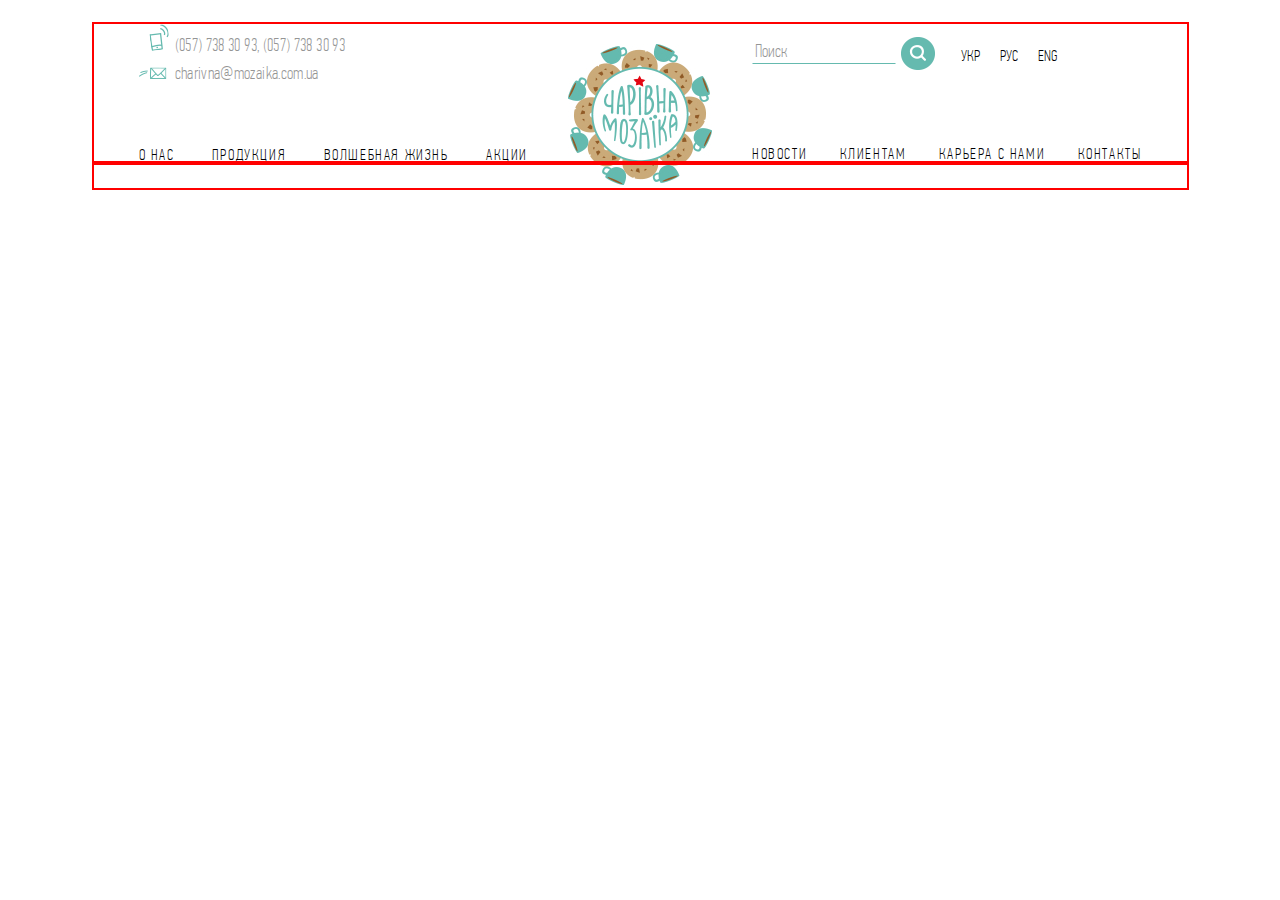
<file: index.html>
<!DOCTYPE html>
<html lang="en">

<head>
    <meta charset="UTF-8">
    <title>Завтрак с Тиффани</title>
    <link rel="stylesheet" type="text/css" href="./css/fonts.css">
    <link rel="stylesheet" type="text/css" href="./css/style.css">
</head>

<body>
    <header class="header">
        <div class="wrapper">
            <div class="block">
                <address>
                    <ul>
                        <li>
                            <img class='tel' src="./images/smartfon_1.png" width="20px" height="27px">
                            <a href="tel:(057) 738 30 93">(057) 738 30 93, (057) 738 30 93</a>
                        </li>
                        <li>
                            <img class="mail" src="./images/mail.png" width="28px" height="12px">
                            <a href="mailto:charivna@mozaika.com.ua">charivna@mozaika.com.ua</a>
                        </li>
                    </ul>
                </address>
                <ul class="navigation">
                    <li>
                        <a>О нас</a>
                    </li>
                    <li>
                        <a>Продукция</a>
                    </li>
                    <li>
                        <a> Волшебная жизнь</a>
                    </li>
                    <li>
                        <a>АКЦИИ</a>
                    </li>
                </ul>
            </div>
            <picture>
                <img src="./images/Векторний_смарт-об’єкт.jpg">
            </picture>
            <div class="block">
                <div class="menu">
                    <div>
                        <input type="search" placeholder="Поиск">
                        <img class='icon_lupa' src='./images/lupa.png' width="34px" height="33px">
                    </div>
                    <ul class="menu_item">
                        <li>УКР</li>
                        <li>РУС</li>
                        <li>ENg</li>
                    </ul>

                </div>

                <ul class="navigation">
                    <li>
                        <a>НОВОСТИ</a>
                    </li>
                    <li>
                        <a>Клиентам </a>
                    </li>
                    <li>
                        <a> Карьера с нами </a>
                    </li>
                    <li>
                        <a>Контакты</a>
                    </li>

                </ul>
            </div>

        </div>
    </header>
    <section class="main">
    </section>
    <section>
        <div class="wrapper"></div>
    </section>
    <section>
        <div class="wrapper"></div>
    </section>
    <section>
        <div class="wrapper"></div>
    </section>
    <section>
        <div class="wrapper"></div>
    </section>
    <section>
        <div class="wrapper"></div>
    </section>
    <section>
        <div class="wrapper"></div>
    </section>
    <footer>
        <div class="wrapper"></div>
    </footer>
</body>
</file>
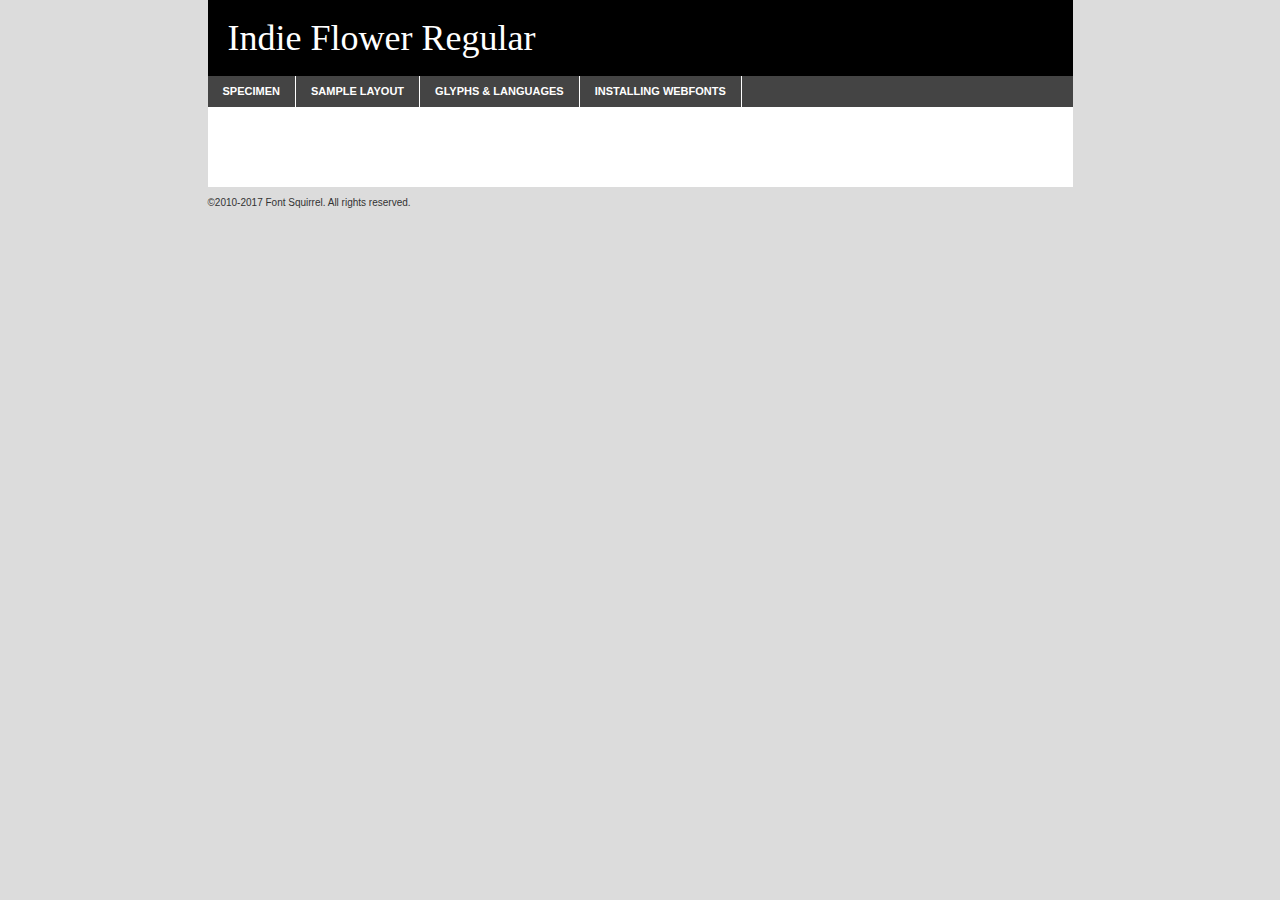
<file: fonts/Flow/indieflower-regular-demo.html>
<!DOCTYPE html PUBLIC "-//W3C//DTD XHTML 1.0 Transitional//EN"
        "http://www.w3.org/TR/xhtml1/DTD/xhtml1-transitional.dtd">

<html xmlns="http://www.w3.org/1999/xhtml" xml:lang="en" lang="en">
<head>
    <meta http-equiv="Content-Type" content="text/html; charset=utf-8"/>
    <script src="http://ajax.googleapis.com/ajax/libs/jquery/1.7.2/jquery.min.js" type="text/javascript" charset="utf-8"></script>
    <script type="text/javascript">
		(function($) {
			$.fn.easyTabs = function(option) {
				var param = jQuery.extend({ fadeSpeed: 'fast', defaultContent: 1, activeClass: 'active' }, option);
				$(this).each(function() {
					var thisId = '#' + this.id;
					if ( param.defaultContent == '' )
					{
						param.defaultContent = 1;
					}
					if ( typeof param.defaultContent == 'number' )
					{
						var defaultTab = $(thisId + ' .tabs li:eq(' + (param.defaultContent - 1) + ') a').attr('href').substr(1);
					}
					else
					{
						var defaultTab = param.defaultContent;
					}
					$(thisId + ' .tabs li a').each(function() {
						var tabToHide = $(this).attr('href').substr(1);
						$('#' + tabToHide).addClass('easytabs-tab-content');
					});
					hideAll();
					changeContent(defaultTab);

					function hideAll() {$(thisId + ' .easytabs-tab-content').hide();}

					function changeContent(tabId)
					{
						hideAll();
						$(thisId + ' .tabs li').removeClass(param.activeClass);
						$(thisId + ' .tabs li a[href=#' + tabId + ']').closest('li').addClass(param.activeClass);
						if ( param.fadeSpeed != 'none' )
						{
							$(thisId + ' #' + tabId).fadeIn(param.fadeSpeed);
						}
						else
						{
							$(thisId + ' #' + tabId).show();
						}
					}

					$(thisId + ' .tabs li').click(function() {
						var tabId = $(this).find('a').attr('href').substr(1);
						changeContent(tabId);
						return false;
					});
				});
			}
		})(jQuery);
    </script>
    <link rel="stylesheet" href="specimen_files/specimen_stylesheet.css" type="text/css" charset="utf-8"/>
    <link rel="stylesheet" href="stylesheet.css" type="text/css" charset="utf-8"/>

    <style type="text/css">
        		body {
			font-family: 'indie_flowerregular';
        		}

            </style>

    <title>Indie Flower Regular Specimen</title>


    <script type="text/javascript" charset="utf-8">
		$(document).ready(function() {
			$('#container').easyTabs({ defaultContent: 1 });
		});
    </script>
</head>

<body>
<div id="container">
    <div id="header">
		Indie Flower Regular    </div>
    <ul class="tabs">
        <li><a href="#specimen">Specimen</a></li>
        <li><a href="#layout">Sample Layout</a></li>
		        <li><a href="#glyphs">Glyphs &amp; Languages</a></li>
        <li><a href="#installing">Installing Webfonts</a></li>

    </ul>

    <div id="main_content">


        <div id="specimen">

            <div class="section">
                <div class="grid12 firstcol">
                    <div class="huge">AaBb</div>
                </div>
            </div>

            <div class="section">
                <div class="glyph_range">A&#x200B;B&#x200b;C&#x200b;D&#x200b;E&#x200b;F&#x200b;G&#x200b;H&#x200b;I&#x200b;J&#x200b;K&#x200b;L&#x200b;M&#x200b;N&#x200b;O&#x200b;P&#x200b;Q&#x200b;R&#x200b;S&#x200b;T&#x200b;U&#x200b;V&#x200b;W&#x200b;X&#x200b;Y&#x200b;Z&#x200b;a&#x200b;b&#x200b;c&#x200b;d&#x200b;e&#x200b;f&#x200b;g&#x200b;h&#x200b;i&#x200b;j&#x200b;k&#x200b;l&#x200b;m&#x200b;n&#x200b;o&#x200b;p&#x200b;q&#x200b;r&#x200b;s&#x200b;t&#x200b;u&#x200b;v&#x200b;w&#x200b;x&#x200b;y&#x200b;z&#x200b;1&#x200b;2&#x200b;3&#x200b;4&#x200b;5&#x200b;6&#x200b;7&#x200b;8&#x200b;9&#x200b;0&#x200b;&amp;&#x200b;.&#x200b;,&#x200b;?&#x200b;!&#x200b;&#64;&#x200b;(&#x200b;)&#x200b;#&#x200b;$&#x200b;%&#x200b;*&#x200b;+&#x200b;-&#x200b;=&#x200b;:&#x200b;;</div>
            </div>
            <div class="section">
                <div class="grid12 firstcol">
                    <table class="sample_table">
                        <tr>
                            <td>10</td>
                            <td class="size10">abcdefghijklmnopqrstuvwxyzABCDEFGHIJKLMNOPQRSTUVWXYZ0123456789abcdefghijklmnopqrstuvwxyzABCDEFGHIJKLMNOPQRSTUVWXYZ0123456789abcdefghijklmnopqrstuvwxyzABCDEFGHIJKLMNOPQRSTUVWXYZ</td>
                        </tr>
                        <tr>
                            <td>11</td>
                            <td class="size11">abcdefghijklmnopqrstuvwxyzABCDEFGHIJKLMNOPQRSTUVWXYZ0123456789abcdefghijklmnopqrstuvwxyzABCDEFGHIJKLMNOPQRSTUVWXYZ0123456789abcdefghijklmnopqrstuvwxyzABCDEFGHIJKLMNOPQRSTUVWXYZ</td>
                        </tr>
                        <tr>
                            <td>12</td>
                            <td class="size12">abcdefghijklmnopqrstuvwxyzABCDEFGHIJKLMNOPQRSTUVWXYZ0123456789abcdefghijklmnopqrstuvwxyzABCDEFGHIJKLMNOPQRSTUVWXYZ0123456789abcdefghijklmnopqrstuvwxyzABCDEFGHIJKLMNOPQRSTUVWXYZ</td>
                        </tr>
                        <tr>
                            <td>13</td>
                            <td class="size13">abcdefghijklmnopqrstuvwxyzABCDEFGHIJKLMNOPQRSTUVWXYZ0123456789abcdefghijklmnopqrstuvwxyzABCDEFGHIJKLMNOPQRSTUVWXYZ0123456789abcdefghijklmnopqrstuvwxyzABCDEFGHIJKLMNOPQRSTUVWXYZ</td>
                        </tr>
                        <tr>
                            <td>14</td>
                            <td class="size14">abcdefghijklmnopqrstuvwxyzABCDEFGHIJKLMNOPQRSTUVWXYZ0123456789abcdefghijklmnopqrstuvwxyzABCDEFGHIJKLMNOPQRSTUVWXYZ0123456789abcdefghijklmnopqrstuvwxyzABCDEFGHIJKLMNOPQRSTUVWXYZ</td>
                        </tr>
                        <tr>
                            <td>16</td>
                            <td class="size16">abcdefghijklmnopqrstuvwxyzABCDEFGHIJKLMNOPQRSTUVWXYZ0123456789abcdefghijklmnopqrstuvwxyzABCDEFGHIJKLMNOPQRSTUVWXYZ</td>
                        </tr>
                        <tr>
                            <td>18</td>
                            <td class="size18">abcdefghijklmnopqrstuvwxyzABCDEFGHIJKLMNOPQRSTUVWXYZ0123456789abcdefghijklmnopqrstuvwxyzABCDEFGHIJKLMNOPQRSTUVWXYZ</td>
                        </tr>
                        <tr>
                            <td>20</td>
                            <td class="size20">abcdefghijklmnopqrstuvwxyzABCDEFGHIJKLMNOPQRSTUVWXYZ0123456789abcdefghijklmnopqrstuvwxyzABCDEFGHIJKLMNOPQRSTUVWXYZ</td>
                        </tr>
                        <tr>
                            <td>24</td>
                            <td class="size24">abcdefghijklmnopqrstuvwxyzABCDEFGHIJKLMNOPQRSTUVWXYZ0123456789abcdefghijklmnopqrstuvwxyzABCDEFGHIJKLMNOPQRSTUVWXYZ</td>
                        </tr>
                        <tr>
                            <td>30</td>
                            <td class="size30">abcdefghijklmnopqrstuvwxyzABCDEFGHIJKLMNOPQRSTUVWXYZ0123456789abcdefghijklmnopqrstuvwxyzABCDEFGHIJKLMNOPQRSTUVWXYZ</td>
                        </tr>
                        <tr>
                            <td>36</td>
                            <td class="size36">abcdefghijklmnopqrstuvwxyzABCDEFGHIJKLMNOPQRSTUVWXYZ0123456789abcdefghijklmnopqrstuvwxyzABCDEFGHIJKLMNOPQRSTUVWXYZ</td>
                        </tr>
                        <tr>
                            <td>48</td>
                            <td class="size48">abcdefghijklmnopqrstuvwxyzABCDEFGHIJKLMNOPQRSTUVWXYZ0123456789abcdefghijklmnopqrstuvwxyzABCDEFGHIJKLMNOPQRSTUVWXYZ</td>
                        </tr>
                        <tr>
                            <td>60</td>
                            <td class="size60">abcdefghijklmnopqrstuvwxyzABCDEFGHIJKLMNOPQRSTUVWXYZ0123456789abcdefghijklmnopqrstuvwxyzABCDEFGHIJKLMNOPQRSTUVWXYZ</td>
                        </tr>
                        <tr>
                            <td>72</td>
                            <td class="size72">abcdefghijklmnopqrstuvwxyzABCDEFGHIJKLMNOPQRSTUVWXYZ0123456789abcdefghijklmnopqrstuvwxyzABCDEFGHIJKLMNOPQRSTUVWXYZ</td>
                        </tr>
                        <tr>
                            <td>90</td>
                            <td class="size90">abcdefghijklmnopqrstuvwxyzABCDEFGHIJKLMNOPQRSTUVWXYZ0123456789abcdefghijklmnopqrstuvwxyzABCDEFGHIJKLMNOPQRSTUVWXYZ</td>
                        </tr>
                    </table>

                </div>

            </div>


            <div class="section" id="bodycomparison">


                <div id="xheight">
                    <div class="fontbody">&#x25FC;&#x25FC;&#x25FC;&#x25FC;&#x25FC;&#x25FC;&#x25FC;&#x25FC;&#x25FC;&#x25FC;&#x25FC;&#x25FC;&#x25FC;&#x25FC;&#x25FC;&#x25FC;&#x25FC;&#x25FC;&#x25FC;&#x25FC;&#x25FC;&#x25FC;&#x25FC;&#x25FC;&#x25FC;&#x25FC;&#x25FC;&#x25FC;&#x25FC;&#x25FC;&#x25FC;&#x25FC;&#x25FC;&#x25FC;&#x25FC;&#x25FC;&#x25FC;&#x25FC;&#x25FC;&#x25FC;&#x25FC;&#x25FC;&#x25FC;&#x25FC;&#x25FC;&#x25FC;&#x25FC;&#x25FC;&#x25FC;&#x25FC;&#x25FC;&#x25FC;&#x25FC;&#x25FC;&#x25FC;&#x25FC;&#x25FC;&#x25FC;&#x25FC;&#x25FC;&#x25FC;&#x25FC;&#x25FC;&#x25FC;&#x25FC;&#x25FC;&#x25FC;&#x25FC;&#x25FC;&#x25FC;&#x25FC;&#x25FC;&#x25FC;&#x25FC;&#x25FC;&#x25FC;&#x25FC;&#x25FC;&#x25FC;&#x25FC;&#x25FC;&#x25FC;&#x25FC;&#x25FC;&#x25FC;&#x25FC;&#x25FC;&#x25FC;&#x25FC;&#x25FC;&#x25FC;&#x25FC;&#x25FC;&#x25FC;&#x25FC;&#x25FC;&#x25FC;&#x25FC;&#x25FC;body</div>
                    <div class="arialbody">body</div>
                    <div class="verdanabody">body</div>
                    <div class="georgiabody">body</div>
                </div>
                <div class="fontbody" style="z-index:1">
                    body<span>Indie Flower Regular</span>
                </div>
                <div class="arialbody" style="z-index:1">
                    body<span>Arial</span>
                </div>
                <div class="verdanabody" style="z-index:1">
                    body<span>Verdana</span>
                </div>
                <div class="georgiabody" style="z-index:1">
                    body<span>Georgia</span>
                </div>


            </div>


            <div class="section psample psample_row1" id="">

                <div class="grid2 firstcol">
                    <p class="size10"><span>10.</span>Aenean lacinia bibendum nulla sed consectetur. Fusce dapibus, tellus ac cursus commodo, tortor mauris condimentum nibh, ut fermentum massa justo sit amet risus. Nullam id dolor id nibh ultricies vehicula ut id elit. Cum sociis natoque penatibus et magnis dis parturient montes, nascetur ridiculus mus. Nulla vitae elit libero, a pharetra augue.</p>

                </div>
                <div class="grid3">
                    <p class="size11"><span>11.</span>Aenean lacinia bibendum nulla sed consectetur. Fusce dapibus, tellus ac cursus commodo, tortor mauris condimentum nibh, ut fermentum massa justo sit amet risus. Nullam id dolor id nibh ultricies vehicula ut id elit. Cum sociis natoque penatibus et magnis dis parturient montes, nascetur ridiculus mus. Nulla vitae elit libero, a pharetra augue.</p>

                </div>
                <div class="grid3">
                    <p class="size12"><span>12.</span>Aenean lacinia bibendum nulla sed consectetur. Fusce dapibus, tellus ac cursus commodo, tortor mauris condimentum nibh, ut fermentum massa justo sit amet risus. Nullam id dolor id nibh ultricies vehicula ut id elit. Cum sociis natoque penatibus et magnis dis parturient montes, nascetur ridiculus mus. Nulla vitae elit libero, a pharetra augue.</p>

                </div>
                <div class="grid4">
                    <p class="size13"><span>13.</span>Aenean lacinia bibendum nulla sed consectetur. Fusce dapibus, tellus ac cursus commodo, tortor mauris condimentum nibh, ut fermentum massa justo sit amet risus. Nullam id dolor id nibh ultricies vehicula ut id elit. Cum sociis natoque penatibus et magnis dis parturient montes, nascetur ridiculus mus. Nulla vitae elit libero, a pharetra augue.</p>

                </div>
                <div class="white_blend"></div>

            </div>
            <div class="section psample psample_row2" id="">
                <div class="grid3 firstcol">
                    <p class="size14"><span>14.</span>Aenean lacinia bibendum nulla sed consectetur. Fusce dapibus, tellus ac cursus commodo, tortor mauris condimentum nibh, ut fermentum massa justo sit amet risus. Nullam id dolor id nibh ultricies vehicula ut id elit. Cum sociis natoque penatibus et magnis dis parturient montes, nascetur ridiculus mus. Nulla vitae elit libero, a pharetra augue.</p>

                </div>
                <div class="grid4">
                    <p class="size16"><span>16.</span>Aenean lacinia bibendum nulla sed consectetur. Fusce dapibus, tellus ac cursus commodo, tortor mauris condimentum nibh, ut fermentum massa justo sit amet risus. Nullam id dolor id nibh ultricies vehicula ut id elit. Cum sociis natoque penatibus et magnis dis parturient montes, nascetur ridiculus mus. Nulla vitae elit libero, a pharetra augue.</p>

                </div>
                <div class="grid5">
                    <p class="size18"><span>18.</span>Aenean lacinia bibendum nulla sed consectetur. Fusce dapibus, tellus ac cursus commodo, tortor mauris condimentum nibh, ut fermentum massa justo sit amet risus. Nullam id dolor id nibh ultricies vehicula ut id elit. Cum sociis natoque penatibus et magnis dis parturient montes, nascetur ridiculus mus. Nulla vitae elit libero, a pharetra augue.</p>

                </div>

                <div class="white_blend"></div>

            </div>

            <div class="section psample psample_row3" id="">
                <div class="grid5 firstcol">
                    <p class="size20"><span>20.</span>Aenean lacinia bibendum nulla sed consectetur. Fusce dapibus, tellus ac cursus commodo, tortor mauris condimentum nibh, ut fermentum massa justo sit amet risus. Nullam id dolor id nibh ultricies vehicula ut id elit. Cum sociis natoque penatibus et magnis dis parturient montes, nascetur ridiculus mus. Nulla vitae elit libero, a pharetra augue.</p>
                </div>
                <div class="grid7">
                    <p class="size24"><span>24.</span>Aenean lacinia bibendum nulla sed consectetur. Fusce dapibus, tellus ac cursus commodo, tortor mauris condimentum nibh, ut fermentum massa justo sit amet risus. Nullam id dolor id nibh ultricies vehicula ut id elit. Cum sociis natoque penatibus et magnis dis parturient montes, nascetur ridiculus mus. Nulla vitae elit libero, a pharetra augue.</p>
                </div>

                <div class="white_blend"></div>

            </div>

            <div class="section psample psample_row4" id="">
                <div class="grid12 firstcol">
                    <p class="size30"><span>30.</span>Aenean lacinia bibendum nulla sed consectetur. Fusce dapibus, tellus ac cursus commodo, tortor mauris condimentum nibh, ut fermentum massa justo sit amet risus. Nullam id dolor id nibh ultricies vehicula ut id elit. Cum sociis natoque penatibus et magnis dis parturient montes, nascetur ridiculus mus. Nulla vitae elit libero, a pharetra augue.</p>
                </div>
                <div class="white_blend"></div>

            </div>


            <div class="section psample psample_row1 fullreverse">
                <div class="grid2 firstcol">
                    <p class="size10"><span>10.</span>Aenean lacinia bibendum nulla sed consectetur. Fusce dapibus, tellus ac cursus commodo, tortor mauris condimentum nibh, ut fermentum massa justo sit amet risus. Nullam id dolor id nibh ultricies vehicula ut id elit. Cum sociis natoque penatibus et magnis dis parturient montes, nascetur ridiculus mus. Nulla vitae elit libero, a pharetra augue.</p>

                </div>
                <div class="grid3">
                    <p class="size11"><span>11.</span>Aenean lacinia bibendum nulla sed consectetur. Fusce dapibus, tellus ac cursus commodo, tortor mauris condimentum nibh, ut fermentum massa justo sit amet risus. Nullam id dolor id nibh ultricies vehicula ut id elit. Cum sociis natoque penatibus et magnis dis parturient montes, nascetur ridiculus mus. Nulla vitae elit libero, a pharetra augue.</p>

                </div>
                <div class="grid3">
                    <p class="size12"><span>12.</span>Aenean lacinia bibendum nulla sed consectetur. Fusce dapibus, tellus ac cursus commodo, tortor mauris condimentum nibh, ut fermentum massa justo sit amet risus. Nullam id dolor id nibh ultricies vehicula ut id elit. Cum sociis natoque penatibus et magnis dis parturient montes, nascetur ridiculus mus. Nulla vitae elit libero, a pharetra augue.</p>

                </div>
                <div class="grid4">
                    <p class="size13"><span>13.</span>Aenean lacinia bibendum nulla sed consectetur. Fusce dapibus, tellus ac cursus commodo, tortor mauris condimentum nibh, ut fermentum massa justo sit amet risus. Nullam id dolor id nibh ultricies vehicula ut id elit. Cum sociis natoque penatibus et magnis dis parturient montes, nascetur ridiculus mus. Nulla vitae elit libero, a pharetra augue.</p>

                </div>
                <div class="black_blend"></div>

            </div>

            <div class="section psample psample_row2 fullreverse">
                <div class="grid3 firstcol">
                    <p class="size14"><span>14.</span>Aenean lacinia bibendum nulla sed consectetur. Fusce dapibus, tellus ac cursus commodo, tortor mauris condimentum nibh, ut fermentum massa justo sit amet risus. Nullam id dolor id nibh ultricies vehicula ut id elit. Cum sociis natoque penatibus et magnis dis parturient montes, nascetur ridiculus mus. Nulla vitae elit libero, a pharetra augue.</p>

                </div>
                <div class="grid4">
                    <p class="size16"><span>16.</span>Aenean lacinia bibendum nulla sed consectetur. Fusce dapibus, tellus ac cursus commodo, tortor mauris condimentum nibh, ut fermentum massa justo sit amet risus. Nullam id dolor id nibh ultricies vehicula ut id elit. Cum sociis natoque penatibus et magnis dis parturient montes, nascetur ridiculus mus. Nulla vitae elit libero, a pharetra augue.</p>

                </div>
                <div class="grid5">
                    <p class="size18"><span>18.</span>Aenean lacinia bibendum nulla sed consectetur. Fusce dapibus, tellus ac cursus commodo, tortor mauris condimentum nibh, ut fermentum massa justo sit amet risus. Nullam id dolor id nibh ultricies vehicula ut id elit. Cum sociis natoque penatibus et magnis dis parturient montes, nascetur ridiculus mus. Nulla vitae elit libero, a pharetra augue.</p>

                </div>
                <div class="black_blend"></div>

            </div>

            <div class="section psample fullreverse psample_row3" id="">
                <div class="grid5 firstcol">
                    <p class="size20"><span>20.</span>Aenean lacinia bibendum nulla sed consectetur. Fusce dapibus, tellus ac cursus commodo, tortor mauris condimentum nibh, ut fermentum massa justo sit amet risus. Nullam id dolor id nibh ultricies vehicula ut id elit. Cum sociis natoque penatibus et magnis dis parturient montes, nascetur ridiculus mus. Nulla vitae elit libero, a pharetra augue.</p>
                </div>
                <div class="grid7">
                    <p class="size24"><span>24.</span>Aenean lacinia bibendum nulla sed consectetur. Fusce dapibus, tellus ac cursus commodo, tortor mauris condimentum nibh, ut fermentum massa justo sit amet risus. Nullam id dolor id nibh ultricies vehicula ut id elit. Cum sociis natoque penatibus et magnis dis parturient montes, nascetur ridiculus mus. Nulla vitae elit libero, a pharetra augue.</p>
                </div>

                <div class="black_blend"></div>

            </div>

            <div class="section psample fullreverse psample_row4" id="" style="border-bottom: 20px #000 solid;">
                <div class="grid12 firstcol">
                    <p class="size30"><span>30.</span>Aenean lacinia bibendum nulla sed consectetur. Fusce dapibus, tellus ac cursus commodo, tortor mauris condimentum nibh, ut fermentum massa justo sit amet risus. Nullam id dolor id nibh ultricies vehicula ut id elit. Cum sociis natoque penatibus et magnis dis parturient montes, nascetur ridiculus mus. Nulla vitae elit libero, a pharetra augue.</p>
                </div>
                <div class="black_blend"></div>

            </div>


        </div>

        <div id="layout">

            <div class="section">

                <div class="grid12 firstcol">
                    <h1>Lorem Ipsum Dolor</h1>
                    <h2>Etiam porta sem malesuada magna mollis euismod</h2>

                    <p class="byline">By <a href="#link">Aenean Lacinia</a></p>
                </div>
            </div>
            <div class="section">
                <div class="grid8 firstcol">
                    <p class="large">Donec sed odio dui. Morbi leo risus, porta ac consectetur ac, vestibulum at eros. Fusce dapibus, tellus ac cursus commodo, tortor mauris condimentum nibh, ut fermentum massa justo sit amet risus. </p>


                    <h3>Pellentesque ornare sem</h3>

                    <p>Maecenas sed diam eget risus varius blandit sit amet non magna. Maecenas faucibus mollis interdum. Donec ullamcorper nulla non metus auctor fringilla. Nullam id dolor id nibh ultricies vehicula ut id elit. Nullam id dolor id nibh ultricies vehicula ut id elit. </p>

                    <p>Aenean eu leo quam. Pellentesque ornare sem lacinia quam venenatis vestibulum. Lorem ipsum dolor sit amet, consectetur adipiscing elit. Cum sociis natoque penatibus et magnis dis parturient montes, nascetur ridiculus mus. </p>

                    <p>Nulla vitae elit libero, a pharetra augue. Praesent commodo cursus magna, vel scelerisque nisl consectetur et. Aenean lacinia bibendum nulla sed consectetur. </p>

                    <p>Nullam quis risus eget urna mollis ornare vel eu leo. Nullam quis risus eget urna mollis ornare vel eu leo. Maecenas sed diam eget risus varius blandit sit amet non magna. Donec ullamcorper nulla non metus auctor fringilla. </p>

                    <h3>Cras mattis consectetur</h3>

                    <p>Aenean eu leo quam. Pellentesque ornare sem lacinia quam venenatis vestibulum. Aenean lacinia bibendum nulla sed consectetur. Integer posuere erat a ante venenatis dapibus posuere velit aliquet. Cras mattis consectetur purus sit amet fermentum. </p>

                    <p>Nullam id dolor id nibh ultricies vehicula ut id elit. Nullam quis risus eget urna mollis ornare vel eu leo. Cras mattis consectetur purus sit amet fermentum.</p>
                </div>

                <div class="grid4 sidebar">

                    <div class="box reverse">
                        <p class="last">Nullam quis risus eget urna mollis ornare vel eu leo. Donec ullamcorper nulla non metus auctor fringilla. Cras mattis consectetur purus sit amet fermentum. Sed posuere consectetur est at lobortis. Lorem ipsum dolor sit amet, consectetur adipiscing elit. </p>
                    </div>

                    <p class="caption">Maecenas sed diam eget risus varius.</p>

                    <p>Vestibulum id ligula porta felis euismod semper. Integer posuere erat a ante venenatis dapibus posuere velit aliquet. Vestibulum id ligula porta felis euismod semper. Sed posuere consectetur est at lobortis. Maecenas sed diam eget risus varius blandit sit amet non magna. Fusce dapibus, tellus ac cursus commodo, tortor mauris condimentum nibh, ut fermentum massa justo sit amet risus. </p>


                    <p>Duis mollis, est non commodo luctus, nisi erat porttitor ligula, eget lacinia odio sem nec elit. Aenean lacinia bibendum nulla sed consectetur. Vivamus sagittis lacus vel augue laoreet rutrum faucibus dolor auctor. Aenean lacinia bibendum nulla sed consectetur. Nullam quis risus eget urna mollis ornare vel eu leo. </p>

                    <p>Praesent commodo cursus magna, vel scelerisque nisl consectetur et. Donec ullamcorper nulla non metus auctor fringilla. Maecenas faucibus mollis interdum. Fusce dapibus, tellus ac cursus commodo, tortor mauris condimentum nibh, ut fermentum massa justo sit amet risus. </p>

                </div>
            </div>

        </div>


		

        <div id="glyphs">
            <div class="section">
                <div class="grid12 firstcol">

                    <h1>Language Support</h1>
                    <p>The subset of Indie Flower Regular in this kit supports the following languages:<br/>

						English, Arrernte, Bislama, Cebuano, Fijian, Gilbertese, Hmong, Ibanag, Iloko_ilokano, Interglossa_glosa, Interlingua, Lojban, Norfolk_pitcairnese, Oromo, Rotokas, Seychelles_creole, Shona, Somali, Southern_ndebele, Swahili, Swati_swazi, Tok_pisin, Warlpiri, Xhosa, Zulu, Latinbasic, Ubasic, Demo                    </p>
                    <h1>Glyph Chart</h1>
                    <p>The subset of Indie Flower Regular in this kit includes all the glyphs listed below. Unicode entities are included above each glyph to help you insert individual characters into your layout.</p>
                    <div id="glyph_chart">

																				                                <div><p>&amp;#13;</p>&#13;</div>
																				                                <div><p>&amp;#32;</p>&#32;</div>
																				                                <div><p>&amp;#33;</p>&#33;</div>
																				                                <div><p>&amp;#34;</p>&#34;</div>
																				                                <div><p>&amp;#35;</p>&#35;</div>
																				                                <div><p>&amp;#36;</p>&#36;</div>
																				                                <div><p>&amp;#37;</p>&#37;</div>
																				                                <div><p>&amp;#38;</p>&#38;</div>
																				                                <div><p>&amp;#39;</p>&#39;</div>
																				                                <div><p>&amp;#40;</p>&#40;</div>
																				                                <div><p>&amp;#41;</p>&#41;</div>
																				                                <div><p>&amp;#42;</p>&#42;</div>
																				                                <div><p>&amp;#43;</p>&#43;</div>
																				                                <div><p>&amp;#44;</p>&#44;</div>
																				                                <div><p>&amp;#45;</p>&#45;</div>
																				                                <div><p>&amp;#46;</p>&#46;</div>
																				                                <div><p>&amp;#47;</p>&#47;</div>
																				                                <div><p>&amp;#48;</p>&#48;</div>
																				                                <div><p>&amp;#49;</p>&#49;</div>
																				                                <div><p>&amp;#50;</p>&#50;</div>
																				                                <div><p>&amp;#51;</p>&#51;</div>
																				                                <div><p>&amp;#52;</p>&#52;</div>
																				                                <div><p>&amp;#53;</p>&#53;</div>
																				                                <div><p>&amp;#54;</p>&#54;</div>
																				                                <div><p>&amp;#55;</p>&#55;</div>
																				                                <div><p>&amp;#56;</p>&#56;</div>
																				                                <div><p>&amp;#57;</p>&#57;</div>
																				                                <div><p>&amp;#58;</p>&#58;</div>
																				                                <div><p>&amp;#59;</p>&#59;</div>
																				                                <div><p>&amp;#60;</p>&#60;</div>
																				                                <div><p>&amp;#61;</p>&#61;</div>
																				                                <div><p>&amp;#62;</p>&#62;</div>
																				                                <div><p>&amp;#63;</p>&#63;</div>
																				                                <div><p>&amp;#64;</p>&#64;</div>
																				                                <div><p>&amp;#65;</p>&#65;</div>
																				                                <div><p>&amp;#66;</p>&#66;</div>
																				                                <div><p>&amp;#67;</p>&#67;</div>
																				                                <div><p>&amp;#68;</p>&#68;</div>
																				                                <div><p>&amp;#69;</p>&#69;</div>
																				                                <div><p>&amp;#70;</p>&#70;</div>
																				                                <div><p>&amp;#71;</p>&#71;</div>
																				                                <div><p>&amp;#72;</p>&#72;</div>
																				                                <div><p>&amp;#73;</p>&#73;</div>
																				                                <div><p>&amp;#74;</p>&#74;</div>
																				                                <div><p>&amp;#75;</p>&#75;</div>
																				                                <div><p>&amp;#76;</p>&#76;</div>
																				                                <div><p>&amp;#77;</p>&#77;</div>
																				                                <div><p>&amp;#78;</p>&#78;</div>
																				                                <div><p>&amp;#79;</p>&#79;</div>
																				                                <div><p>&amp;#80;</p>&#80;</div>
																				                                <div><p>&amp;#81;</p>&#81;</div>
																				                                <div><p>&amp;#82;</p>&#82;</div>
																				                                <div><p>&amp;#83;</p>&#83;</div>
																				                                <div><p>&amp;#84;</p>&#84;</div>
																				                                <div><p>&amp;#85;</p>&#85;</div>
																				                                <div><p>&amp;#86;</p>&#86;</div>
																				                                <div><p>&amp;#87;</p>&#87;</div>
																				                                <div><p>&amp;#88;</p>&#88;</div>
																				                                <div><p>&amp;#89;</p>&#89;</div>
																				                                <div><p>&amp;#90;</p>&#90;</div>
																				                                <div><p>&amp;#91;</p>&#91;</div>
																				                                <div><p>&amp;#92;</p>&#92;</div>
																				                                <div><p>&amp;#93;</p>&#93;</div>
																				                                <div><p>&amp;#94;</p>&#94;</div>
																				                                <div><p>&amp;#95;</p>&#95;</div>
																				                                <div><p>&amp;#96;</p>&#96;</div>
																				                                <div><p>&amp;#97;</p>&#97;</div>
																				                                <div><p>&amp;#98;</p>&#98;</div>
																				                                <div><p>&amp;#99;</p>&#99;</div>
																				                                <div><p>&amp;#100;</p>&#100;</div>
																				                                <div><p>&amp;#101;</p>&#101;</div>
																				                                <div><p>&amp;#102;</p>&#102;</div>
																				                                <div><p>&amp;#103;</p>&#103;</div>
																				                                <div><p>&amp;#104;</p>&#104;</div>
																				                                <div><p>&amp;#105;</p>&#105;</div>
																				                                <div><p>&amp;#106;</p>&#106;</div>
																				                                <div><p>&amp;#107;</p>&#107;</div>
																				                                <div><p>&amp;#108;</p>&#108;</div>
																				                                <div><p>&amp;#109;</p>&#109;</div>
																				                                <div><p>&amp;#110;</p>&#110;</div>
																				                                <div><p>&amp;#111;</p>&#111;</div>
																				                                <div><p>&amp;#112;</p>&#112;</div>
																				                                <div><p>&amp;#113;</p>&#113;</div>
																				                                <div><p>&amp;#114;</p>&#114;</div>
																				                                <div><p>&amp;#115;</p>&#115;</div>
																				                                <div><p>&amp;#116;</p>&#116;</div>
																				                                <div><p>&amp;#117;</p>&#117;</div>
																				                                <div><p>&amp;#118;</p>&#118;</div>
																				                                <div><p>&amp;#119;</p>&#119;</div>
																				                                <div><p>&amp;#120;</p>&#120;</div>
																				                                <div><p>&amp;#121;</p>&#121;</div>
																				                                <div><p>&amp;#122;</p>&#122;</div>
																				                                <div><p>&amp;#123;</p>&#123;</div>
																				                                <div><p>&amp;#124;</p>&#124;</div>
																				                                <div><p>&amp;#125;</p>&#125;</div>
																				                                <div><p>&amp;#126;</p>&#126;</div>
																				                                <div><p>&amp;#160;</p>&#160;</div>
																				                                <div><p>&amp;#162;</p>&#162;</div>
																				                                <div><p>&amp;#163;</p>&#163;</div>
																				                                <div><p>&amp;#165;</p>&#165;</div>
																				                                <div><p>&amp;#168;</p>&#168;</div>
																				                                <div><p>&amp;#169;</p>&#169;</div>
																				                                <div><p>&amp;#171;</p>&#171;</div>
																				                                <div><p>&amp;#173;</p>&#173;</div>
																				                                <div><p>&amp;#174;</p>&#174;</div>
																				                                <div><p>&amp;#180;</p>&#180;</div>
																				                                <div><p>&amp;#184;</p>&#184;</div>
																				                                <div><p>&amp;#187;</p>&#187;</div>
																				                                <div><p>&amp;#710;</p>&#710;</div>
																				                                <div><p>&amp;#730;</p>&#730;</div>
																				                                <div><p>&amp;#732;</p>&#732;</div>
																				                                <div><p>&amp;#8192;</p>&#8192;</div>
																				                                <div><p>&amp;#8193;</p>&#8193;</div>
																				                                <div><p>&amp;#8194;</p>&#8194;</div>
																				                                <div><p>&amp;#8195;</p>&#8195;</div>
																				                                <div><p>&amp;#8196;</p>&#8196;</div>
																				                                <div><p>&amp;#8197;</p>&#8197;</div>
																				                                <div><p>&amp;#8198;</p>&#8198;</div>
																				                                <div><p>&amp;#8199;</p>&#8199;</div>
																				                                <div><p>&amp;#8200;</p>&#8200;</div>
																				                                <div><p>&amp;#8201;</p>&#8201;</div>
																				                                <div><p>&amp;#8202;</p>&#8202;</div>
																				                                <div><p>&amp;#8208;</p>&#8208;</div>
																				                                <div><p>&amp;#8209;</p>&#8209;</div>
																				                                <div><p>&amp;#8210;</p>&#8210;</div>
																				                                <div><p>&amp;#8211;</p>&#8211;</div>
																				                                <div><p>&amp;#8212;</p>&#8212;</div>
																				                                <div><p>&amp;#8216;</p>&#8216;</div>
																				                                <div><p>&amp;#8217;</p>&#8217;</div>
																				                                <div><p>&amp;#8218;</p>&#8218;</div>
																				                                <div><p>&amp;#8220;</p>&#8220;</div>
																				                                <div><p>&amp;#8221;</p>&#8221;</div>
																				                                <div><p>&amp;#8222;</p>&#8222;</div>
																				                                <div><p>&amp;#8230;</p>&#8230;</div>
																				                                <div><p>&amp;#8239;</p>&#8239;</div>
																				                                <div><p>&amp;#8249;</p>&#8249;</div>
																				                                <div><p>&amp;#8250;</p>&#8250;</div>
																				                                <div><p>&amp;#8287;</p>&#8287;</div>
																				                                <div><p>&amp;#8364;</p>&#8364;</div>
																				                                <div><p>&amp;#8482;</p>&#8482;</div>
																				                                <div><p>&amp;#9724;</p>&#9724;</div>
																																													                    </div>
                </div>


            </div>
        </div>


        <div id="specs">

        </div>

        <div id="installing">
            <div class="section">
                <div class="grid7 firstcol">
                    <h1>Installing Webfonts</h1>

                    <p>Webfonts are supported by all major browser platforms but not all in the same way. There are currently four different font formats that must be included in order to target all browsers. This includes TTF, WOFF, EOT and SVG.</p>

                    <h2>1. Upload your webfonts</h2>
                    <p>You must upload your webfont kit to your website. They should be in or near the same directory as your CSS files.</p>

                    <h2>2. Include the webfont stylesheet</h2>
                    <p>A special CSS @font-face declaration helps the various browsers select the appropriate font it needs without causing you a bunch of headaches. Learn more about this syntax by reading the <a href="https://www.fontspring.com/blog/further-hardening-of-the-bulletproof-syntax">Fontspring blog post</a> about it. The code for it is as follows:</p>


                    <code>
                        @font-face{
                        font-family: 'MyWebFont';
                        src: url('WebFont.eot');
                        src: url('WebFont.eot?#iefix') format('embedded-opentype'),
                        url('WebFont.woff') format('woff'),
                        url('WebFont.ttf') format('truetype'),
                        url('WebFont.svg#webfont') format('svg');
                        }
                    </code>

                    <p>We've already gone ahead and generated the code for you. All you have to do is link to the stylesheet in your HTML, like this:</p>
                    <code>&lt;link rel=&quot;stylesheet&quot; href=&quot;stylesheet.css&quot; type=&quot;text/css&quot; charset=&quot;utf-8&quot; /&gt;</code>

                    <h2>3. Modify your own stylesheet</h2>
                    <p>To take advantage of your new fonts, you must tell your stylesheet to use them. Look at the original @font-face declaration above and find the property called "font-family." The name linked there will be what you use to reference the font. Prepend that webfont name to the font stack in the "font-family" property, inside the selector you want to change. For example:</p>
                    <code>p { font-family: 'WebFont', Arial, sans-serif; }</code>

                    <h2>4. Test</h2>
                    <p>Getting webfonts to work cross-browser <em>can</em> be tricky. Use the information in the sidebar to help you if you find that fonts aren't loading in a particular browser.</p>
                </div>

                <div class="grid5 sidebar">
                    <div class="box">
                        <h2>Troubleshooting<br/>Font-Face Problems</h2>
                        <p>Having trouble getting your webfonts to load in your new website? Here are some tips to sort out what might be the problem.</p>

                        <h3>Fonts not showing in any browser</h3>

                        <p>This sounds like you need to work on the plumbing. You either did not upload the fonts to the correct directory, or you did not link the fonts properly in the CSS. If you've confirmed that all this is correct and you still have a problem, take a look at your .htaccess file and see if requests are getting intercepted.</p>

                        <h3>Fonts not loading in iPhone or iPad</h3>

                        <p>The most common problem here is that you are serving the fonts from an IIS server. IIS refuses to serve files that have unknown MIME types. If that is the case, you must set the MIME type for SVG to "image/svg+xml" in the server settings. Follow these instructions from Microsoft if you need help.</p>

                        <h3>Fonts not loading in Firefox</h3>

                        <p>The primary reason for this failure? You are still using a version Firefox older than 3.5. So upgrade already! If that isn't it, then you are very likely serving fonts from a different domain. Firefox requires that all font assets be served from the same domain. Lastly it is possible that you need to add WOFF to your list of MIME types (if you are serving via IIS.)</p>

                        <h3>Fonts not loading in IE</h3>

                        <p>Are you looking at Internet Explorer on an actual Windows machine or are you cheating by using a service like Adobe BrowserLab? Many of these screenshot services do not render @font-face for IE. Best to test it on a real machine.</p>

                        <h3>Fonts not loading in IE9</h3>

                        <p>IE9, like Firefox, requires that fonts be served from the same domain as the website. Make sure that is the case.</p>
                    </div>
                </div>
            </div>

        </div>

    </div>
    <div id="footer">
        <p>&copy;2010-2017 Font Squirrel. All rights reserved.</p>
    </div>
</div>
</body>
</html>
</file>
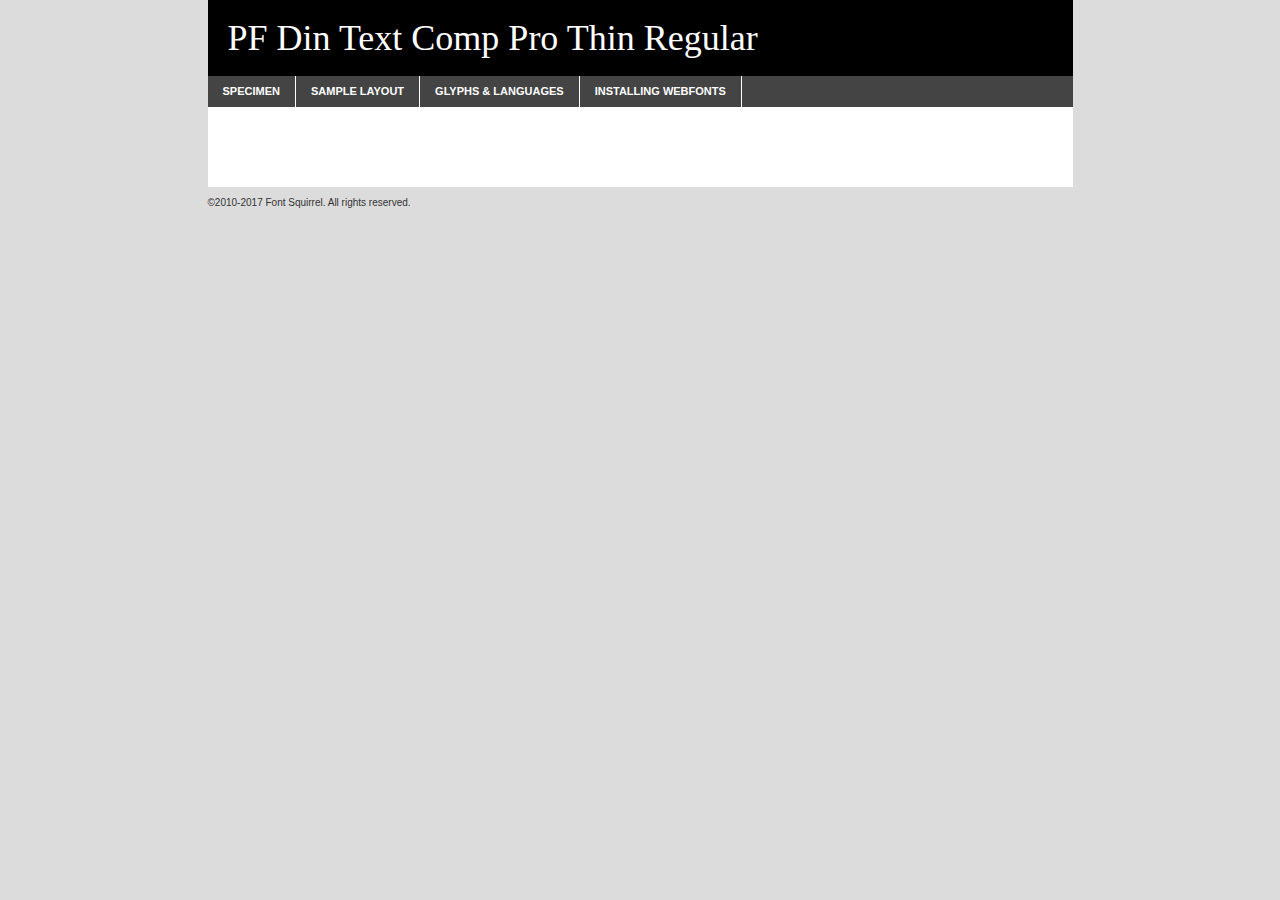
<file: fonts/PF_Tin/pfdintextcomppro-thin_123-demo.html>
<!DOCTYPE html PUBLIC "-//W3C//DTD XHTML 1.0 Transitional//EN"
        "http://www.w3.org/TR/xhtml1/DTD/xhtml1-transitional.dtd">

<html xmlns="http://www.w3.org/1999/xhtml" xml:lang="en" lang="en">
<head>
    <meta http-equiv="Content-Type" content="text/html; charset=utf-8"/>
    <script src="http://ajax.googleapis.com/ajax/libs/jquery/1.7.2/jquery.min.js" type="text/javascript" charset="utf-8"></script>
    <script type="text/javascript">
		(function($) {
			$.fn.easyTabs = function(option) {
				var param = jQuery.extend({ fadeSpeed: 'fast', defaultContent: 1, activeClass: 'active' }, option);
				$(this).each(function() {
					var thisId = '#' + this.id;
					if ( param.defaultContent == '' )
					{
						param.defaultContent = 1;
					}
					if ( typeof param.defaultContent == 'number' )
					{
						var defaultTab = $(thisId + ' .tabs li:eq(' + (param.defaultContent - 1) + ') a').attr('href').substr(1);
					}
					else
					{
						var defaultTab = param.defaultContent;
					}
					$(thisId + ' .tabs li a').each(function() {
						var tabToHide = $(this).attr('href').substr(1);
						$('#' + tabToHide).addClass('easytabs-tab-content');
					});
					hideAll();
					changeContent(defaultTab);

					function hideAll() {$(thisId + ' .easytabs-tab-content').hide();}

					function changeContent(tabId)
					{
						hideAll();
						$(thisId + ' .tabs li').removeClass(param.activeClass);
						$(thisId + ' .tabs li a[href=#' + tabId + ']').closest('li').addClass(param.activeClass);
						if ( param.fadeSpeed != 'none' )
						{
							$(thisId + ' #' + tabId).fadeIn(param.fadeSpeed);
						}
						else
						{
							$(thisId + ' #' + tabId).show();
						}
					}

					$(thisId + ' .tabs li').click(function() {
						var tabId = $(this).find('a').attr('href').substr(1);
						changeContent(tabId);
						return false;
					});
				});
			}
		})(jQuery);
    </script>
    <link rel="stylesheet" href="specimen_files/specimen_stylesheet.css" type="text/css" charset="utf-8"/>
    <link rel="stylesheet" href="stylesheet.css" type="text/css" charset="utf-8"/>

    <style type="text/css">
        		body {
			font-family: 'pf_din_text_comp_prothin';
        		}

            </style>

    <title>PF Din Text Comp Pro Thin Regular Specimen</title>


    <script type="text/javascript" charset="utf-8">
		$(document).ready(function() {
			$('#container').easyTabs({ defaultContent: 1 });
		});
    </script>
</head>

<body>
<div id="container">
    <div id="header">
		PF Din Text Comp Pro Thin Regular    </div>
    <ul class="tabs">
        <li><a href="#specimen">Specimen</a></li>
        <li><a href="#layout">Sample Layout</a></li>
		        <li><a href="#glyphs">Glyphs &amp; Languages</a></li>
        <li><a href="#installing">Installing Webfonts</a></li>

    </ul>

    <div id="main_content">


        <div id="specimen">

            <div class="section">
                <div class="grid12 firstcol">
                    <div class="huge">AaBb</div>
                </div>
            </div>

            <div class="section">
                <div class="glyph_range">A&#x200B;B&#x200b;C&#x200b;D&#x200b;E&#x200b;F&#x200b;G&#x200b;H&#x200b;I&#x200b;J&#x200b;K&#x200b;L&#x200b;M&#x200b;N&#x200b;O&#x200b;P&#x200b;Q&#x200b;R&#x200b;S&#x200b;T&#x200b;U&#x200b;V&#x200b;W&#x200b;X&#x200b;Y&#x200b;Z&#x200b;a&#x200b;b&#x200b;c&#x200b;d&#x200b;e&#x200b;f&#x200b;g&#x200b;h&#x200b;i&#x200b;j&#x200b;k&#x200b;l&#x200b;m&#x200b;n&#x200b;o&#x200b;p&#x200b;q&#x200b;r&#x200b;s&#x200b;t&#x200b;u&#x200b;v&#x200b;w&#x200b;x&#x200b;y&#x200b;z&#x200b;1&#x200b;2&#x200b;3&#x200b;4&#x200b;5&#x200b;6&#x200b;7&#x200b;8&#x200b;9&#x200b;0&#x200b;&amp;&#x200b;.&#x200b;,&#x200b;?&#x200b;!&#x200b;&#64;&#x200b;(&#x200b;)&#x200b;#&#x200b;$&#x200b;%&#x200b;*&#x200b;+&#x200b;-&#x200b;=&#x200b;:&#x200b;;</div>
            </div>
            <div class="section">
                <div class="grid12 firstcol">
                    <table class="sample_table">
                        <tr>
                            <td>10</td>
                            <td class="size10">abcdefghijklmnopqrstuvwxyzABCDEFGHIJKLMNOPQRSTUVWXYZ0123456789abcdefghijklmnopqrstuvwxyzABCDEFGHIJKLMNOPQRSTUVWXYZ0123456789abcdefghijklmnopqrstuvwxyzABCDEFGHIJKLMNOPQRSTUVWXYZ</td>
                        </tr>
                        <tr>
                            <td>11</td>
                            <td class="size11">abcdefghijklmnopqrstuvwxyzABCDEFGHIJKLMNOPQRSTUVWXYZ0123456789abcdefghijklmnopqrstuvwxyzABCDEFGHIJKLMNOPQRSTUVWXYZ0123456789abcdefghijklmnopqrstuvwxyzABCDEFGHIJKLMNOPQRSTUVWXYZ</td>
                        </tr>
                        <tr>
                            <td>12</td>
                            <td class="size12">abcdefghijklmnopqrstuvwxyzABCDEFGHIJKLMNOPQRSTUVWXYZ0123456789abcdefghijklmnopqrstuvwxyzABCDEFGHIJKLMNOPQRSTUVWXYZ0123456789abcdefghijklmnopqrstuvwxyzABCDEFGHIJKLMNOPQRSTUVWXYZ</td>
                        </tr>
                        <tr>
                            <td>13</td>
                            <td class="size13">abcdefghijklmnopqrstuvwxyzABCDEFGHIJKLMNOPQRSTUVWXYZ0123456789abcdefghijklmnopqrstuvwxyzABCDEFGHIJKLMNOPQRSTUVWXYZ0123456789abcdefghijklmnopqrstuvwxyzABCDEFGHIJKLMNOPQRSTUVWXYZ</td>
                        </tr>
                        <tr>
                            <td>14</td>
                            <td class="size14">abcdefghijklmnopqrstuvwxyzABCDEFGHIJKLMNOPQRSTUVWXYZ0123456789abcdefghijklmnopqrstuvwxyzABCDEFGHIJKLMNOPQRSTUVWXYZ0123456789abcdefghijklmnopqrstuvwxyzABCDEFGHIJKLMNOPQRSTUVWXYZ</td>
                        </tr>
                        <tr>
                            <td>16</td>
                            <td class="size16">abcdefghijklmnopqrstuvwxyzABCDEFGHIJKLMNOPQRSTUVWXYZ0123456789abcdefghijklmnopqrstuvwxyzABCDEFGHIJKLMNOPQRSTUVWXYZ</td>
                        </tr>
                        <tr>
                            <td>18</td>
                            <td class="size18">abcdefghijklmnopqrstuvwxyzABCDEFGHIJKLMNOPQRSTUVWXYZ0123456789abcdefghijklmnopqrstuvwxyzABCDEFGHIJKLMNOPQRSTUVWXYZ</td>
                        </tr>
                        <tr>
                            <td>20</td>
                            <td class="size20">abcdefghijklmnopqrstuvwxyzABCDEFGHIJKLMNOPQRSTUVWXYZ0123456789abcdefghijklmnopqrstuvwxyzABCDEFGHIJKLMNOPQRSTUVWXYZ</td>
                        </tr>
                        <tr>
                            <td>24</td>
                            <td class="size24">abcdefghijklmnopqrstuvwxyzABCDEFGHIJKLMNOPQRSTUVWXYZ0123456789abcdefghijklmnopqrstuvwxyzABCDEFGHIJKLMNOPQRSTUVWXYZ</td>
                        </tr>
                        <tr>
                            <td>30</td>
                            <td class="size30">abcdefghijklmnopqrstuvwxyzABCDEFGHIJKLMNOPQRSTUVWXYZ0123456789abcdefghijklmnopqrstuvwxyzABCDEFGHIJKLMNOPQRSTUVWXYZ</td>
                        </tr>
                        <tr>
                            <td>36</td>
                            <td class="size36">abcdefghijklmnopqrstuvwxyzABCDEFGHIJKLMNOPQRSTUVWXYZ0123456789abcdefghijklmnopqrstuvwxyzABCDEFGHIJKLMNOPQRSTUVWXYZ</td>
                        </tr>
                        <tr>
                            <td>48</td>
                            <td class="size48">abcdefghijklmnopqrstuvwxyzABCDEFGHIJKLMNOPQRSTUVWXYZ0123456789abcdefghijklmnopqrstuvwxyzABCDEFGHIJKLMNOPQRSTUVWXYZ</td>
                        </tr>
                        <tr>
                            <td>60</td>
                            <td class="size60">abcdefghijklmnopqrstuvwxyzABCDEFGHIJKLMNOPQRSTUVWXYZ0123456789abcdefghijklmnopqrstuvwxyzABCDEFGHIJKLMNOPQRSTUVWXYZ</td>
                        </tr>
                        <tr>
                            <td>72</td>
                            <td class="size72">abcdefghijklmnopqrstuvwxyzABCDEFGHIJKLMNOPQRSTUVWXYZ0123456789abcdefghijklmnopqrstuvwxyzABCDEFGHIJKLMNOPQRSTUVWXYZ</td>
                        </tr>
                        <tr>
                            <td>90</td>
                            <td class="size90">abcdefghijklmnopqrstuvwxyzABCDEFGHIJKLMNOPQRSTUVWXYZ0123456789abcdefghijklmnopqrstuvwxyzABCDEFGHIJKLMNOPQRSTUVWXYZ</td>
                        </tr>
                    </table>

                </div>

            </div>


            <div class="section" id="bodycomparison">


                <div id="xheight">
                    <div class="fontbody">&#x25FC;&#x25FC;&#x25FC;&#x25FC;&#x25FC;&#x25FC;&#x25FC;&#x25FC;&#x25FC;&#x25FC;&#x25FC;&#x25FC;&#x25FC;&#x25FC;&#x25FC;&#x25FC;&#x25FC;&#x25FC;&#x25FC;&#x25FC;&#x25FC;&#x25FC;&#x25FC;&#x25FC;&#x25FC;&#x25FC;&#x25FC;&#x25FC;&#x25FC;&#x25FC;&#x25FC;&#x25FC;&#x25FC;&#x25FC;&#x25FC;&#x25FC;&#x25FC;&#x25FC;&#x25FC;&#x25FC;&#x25FC;&#x25FC;&#x25FC;&#x25FC;&#x25FC;&#x25FC;&#x25FC;&#x25FC;&#x25FC;&#x25FC;&#x25FC;&#x25FC;&#x25FC;&#x25FC;&#x25FC;&#x25FC;&#x25FC;&#x25FC;&#x25FC;&#x25FC;&#x25FC;&#x25FC;&#x25FC;&#x25FC;&#x25FC;&#x25FC;&#x25FC;&#x25FC;&#x25FC;&#x25FC;&#x25FC;&#x25FC;&#x25FC;&#x25FC;&#x25FC;&#x25FC;&#x25FC;&#x25FC;&#x25FC;&#x25FC;&#x25FC;&#x25FC;&#x25FC;&#x25FC;&#x25FC;&#x25FC;&#x25FC;&#x25FC;&#x25FC;&#x25FC;&#x25FC;&#x25FC;&#x25FC;&#x25FC;&#x25FC;&#x25FC;&#x25FC;&#x25FC;&#x25FC;body</div>
                    <div class="arialbody">body</div>
                    <div class="verdanabody">body</div>
                    <div class="georgiabody">body</div>
                </div>
                <div class="fontbody" style="z-index:1">
                    body<span>PF Din Text Comp Pro Thin Regular</span>
                </div>
                <div class="arialbody" style="z-index:1">
                    body<span>Arial</span>
                </div>
                <div class="verdanabody" style="z-index:1">
                    body<span>Verdana</span>
                </div>
                <div class="georgiabody" style="z-index:1">
                    body<span>Georgia</span>
                </div>


            </div>


            <div class="section psample psample_row1" id="">

                <div class="grid2 firstcol">
                    <p class="size10"><span>10.</span>Aenean lacinia bibendum nulla sed consectetur. Fusce dapibus, tellus ac cursus commodo, tortor mauris condimentum nibh, ut fermentum massa justo sit amet risus. Nullam id dolor id nibh ultricies vehicula ut id elit. Cum sociis natoque penatibus et magnis dis parturient montes, nascetur ridiculus mus. Nulla vitae elit libero, a pharetra augue.</p>

                </div>
                <div class="grid3">
                    <p class="size11"><span>11.</span>Aenean lacinia bibendum nulla sed consectetur. Fusce dapibus, tellus ac cursus commodo, tortor mauris condimentum nibh, ut fermentum massa justo sit amet risus. Nullam id dolor id nibh ultricies vehicula ut id elit. Cum sociis natoque penatibus et magnis dis parturient montes, nascetur ridiculus mus. Nulla vitae elit libero, a pharetra augue.</p>

                </div>
                <div class="grid3">
                    <p class="size12"><span>12.</span>Aenean lacinia bibendum nulla sed consectetur. Fusce dapibus, tellus ac cursus commodo, tortor mauris condimentum nibh, ut fermentum massa justo sit amet risus. Nullam id dolor id nibh ultricies vehicula ut id elit. Cum sociis natoque penatibus et magnis dis parturient montes, nascetur ridiculus mus. Nulla vitae elit libero, a pharetra augue.</p>

                </div>
                <div class="grid4">
                    <p class="size13"><span>13.</span>Aenean lacinia bibendum nulla sed consectetur. Fusce dapibus, tellus ac cursus commodo, tortor mauris condimentum nibh, ut fermentum massa justo sit amet risus. Nullam id dolor id nibh ultricies vehicula ut id elit. Cum sociis natoque penatibus et magnis dis parturient montes, nascetur ridiculus mus. Nulla vitae elit libero, a pharetra augue.</p>

                </div>
                <div class="white_blend"></div>

            </div>
            <div class="section psample psample_row2" id="">
                <div class="grid3 firstcol">
                    <p class="size14"><span>14.</span>Aenean lacinia bibendum nulla sed consectetur. Fusce dapibus, tellus ac cursus commodo, tortor mauris condimentum nibh, ut fermentum massa justo sit amet risus. Nullam id dolor id nibh ultricies vehicula ut id elit. Cum sociis natoque penatibus et magnis dis parturient montes, nascetur ridiculus mus. Nulla vitae elit libero, a pharetra augue.</p>

                </div>
                <div class="grid4">
                    <p class="size16"><span>16.</span>Aenean lacinia bibendum nulla sed consectetur. Fusce dapibus, tellus ac cursus commodo, tortor mauris condimentum nibh, ut fermentum massa justo sit amet risus. Nullam id dolor id nibh ultricies vehicula ut id elit. Cum sociis natoque penatibus et magnis dis parturient montes, nascetur ridiculus mus. Nulla vitae elit libero, a pharetra augue.</p>

                </div>
                <div class="grid5">
                    <p class="size18"><span>18.</span>Aenean lacinia bibendum nulla sed consectetur. Fusce dapibus, tellus ac cursus commodo, tortor mauris condimentum nibh, ut fermentum massa justo sit amet risus. Nullam id dolor id nibh ultricies vehicula ut id elit. Cum sociis natoque penatibus et magnis dis parturient montes, nascetur ridiculus mus. Nulla vitae elit libero, a pharetra augue.</p>

                </div>

                <div class="white_blend"></div>

            </div>

            <div class="section psample psample_row3" id="">
                <div class="grid5 firstcol">
                    <p class="size20"><span>20.</span>Aenean lacinia bibendum nulla sed consectetur. Fusce dapibus, tellus ac cursus commodo, tortor mauris condimentum nibh, ut fermentum massa justo sit amet risus. Nullam id dolor id nibh ultricies vehicula ut id elit. Cum sociis natoque penatibus et magnis dis parturient montes, nascetur ridiculus mus. Nulla vitae elit libero, a pharetra augue.</p>
                </div>
                <div class="grid7">
                    <p class="size24"><span>24.</span>Aenean lacinia bibendum nulla sed consectetur. Fusce dapibus, tellus ac cursus commodo, tortor mauris condimentum nibh, ut fermentum massa justo sit amet risus. Nullam id dolor id nibh ultricies vehicula ut id elit. Cum sociis natoque penatibus et magnis dis parturient montes, nascetur ridiculus mus. Nulla vitae elit libero, a pharetra augue.</p>
                </div>

                <div class="white_blend"></div>

            </div>

            <div class="section psample psample_row4" id="">
                <div class="grid12 firstcol">
                    <p class="size30"><span>30.</span>Aenean lacinia bibendum nulla sed consectetur. Fusce dapibus, tellus ac cursus commodo, tortor mauris condimentum nibh, ut fermentum massa justo sit amet risus. Nullam id dolor id nibh ultricies vehicula ut id elit. Cum sociis natoque penatibus et magnis dis parturient montes, nascetur ridiculus mus. Nulla vitae elit libero, a pharetra augue.</p>
                </div>
                <div class="white_blend"></div>

            </div>


            <div class="section psample psample_row1 fullreverse">
                <div class="grid2 firstcol">
                    <p class="size10"><span>10.</span>Aenean lacinia bibendum nulla sed consectetur. Fusce dapibus, tellus ac cursus commodo, tortor mauris condimentum nibh, ut fermentum massa justo sit amet risus. Nullam id dolor id nibh ultricies vehicula ut id elit. Cum sociis natoque penatibus et magnis dis parturient montes, nascetur ridiculus mus. Nulla vitae elit libero, a pharetra augue.</p>

                </div>
                <div class="grid3">
                    <p class="size11"><span>11.</span>Aenean lacinia bibendum nulla sed consectetur. Fusce dapibus, tellus ac cursus commodo, tortor mauris condimentum nibh, ut fermentum massa justo sit amet risus. Nullam id dolor id nibh ultricies vehicula ut id elit. Cum sociis natoque penatibus et magnis dis parturient montes, nascetur ridiculus mus. Nulla vitae elit libero, a pharetra augue.</p>

                </div>
                <div class="grid3">
                    <p class="size12"><span>12.</span>Aenean lacinia bibendum nulla sed consectetur. Fusce dapibus, tellus ac cursus commodo, tortor mauris condimentum nibh, ut fermentum massa justo sit amet risus. Nullam id dolor id nibh ultricies vehicula ut id elit. Cum sociis natoque penatibus et magnis dis parturient montes, nascetur ridiculus mus. Nulla vitae elit libero, a pharetra augue.</p>

                </div>
                <div class="grid4">
                    <p class="size13"><span>13.</span>Aenean lacinia bibendum nulla sed consectetur. Fusce dapibus, tellus ac cursus commodo, tortor mauris condimentum nibh, ut fermentum massa justo sit amet risus. Nullam id dolor id nibh ultricies vehicula ut id elit. Cum sociis natoque penatibus et magnis dis parturient montes, nascetur ridiculus mus. Nulla vitae elit libero, a pharetra augue.</p>

                </div>
                <div class="black_blend"></div>

            </div>

            <div class="section psample psample_row2 fullreverse">
                <div class="grid3 firstcol">
                    <p class="size14"><span>14.</span>Aenean lacinia bibendum nulla sed consectetur. Fusce dapibus, tellus ac cursus commodo, tortor mauris condimentum nibh, ut fermentum massa justo sit amet risus. Nullam id dolor id nibh ultricies vehicula ut id elit. Cum sociis natoque penatibus et magnis dis parturient montes, nascetur ridiculus mus. Nulla vitae elit libero, a pharetra augue.</p>

                </div>
                <div class="grid4">
                    <p class="size16"><span>16.</span>Aenean lacinia bibendum nulla sed consectetur. Fusce dapibus, tellus ac cursus commodo, tortor mauris condimentum nibh, ut fermentum massa justo sit amet risus. Nullam id dolor id nibh ultricies vehicula ut id elit. Cum sociis natoque penatibus et magnis dis parturient montes, nascetur ridiculus mus. Nulla vitae elit libero, a pharetra augue.</p>

                </div>
                <div class="grid5">
                    <p class="size18"><span>18.</span>Aenean lacinia bibendum nulla sed consectetur. Fusce dapibus, tellus ac cursus commodo, tortor mauris condimentum nibh, ut fermentum massa justo sit amet risus. Nullam id dolor id nibh ultricies vehicula ut id elit. Cum sociis natoque penatibus et magnis dis parturient montes, nascetur ridiculus mus. Nulla vitae elit libero, a pharetra augue.</p>

                </div>
                <div class="black_blend"></div>

            </div>

            <div class="section psample fullreverse psample_row3" id="">
                <div class="grid5 firstcol">
                    <p class="size20"><span>20.</span>Aenean lacinia bibendum nulla sed consectetur. Fusce dapibus, tellus ac cursus commodo, tortor mauris condimentum nibh, ut fermentum massa justo sit amet risus. Nullam id dolor id nibh ultricies vehicula ut id elit. Cum sociis natoque penatibus et magnis dis parturient montes, nascetur ridiculus mus. Nulla vitae elit libero, a pharetra augue.</p>
                </div>
                <div class="grid7">
                    <p class="size24"><span>24.</span>Aenean lacinia bibendum nulla sed consectetur. Fusce dapibus, tellus ac cursus commodo, tortor mauris condimentum nibh, ut fermentum massa justo sit amet risus. Nullam id dolor id nibh ultricies vehicula ut id elit. Cum sociis natoque penatibus et magnis dis parturient montes, nascetur ridiculus mus. Nulla vitae elit libero, a pharetra augue.</p>
                </div>

                <div class="black_blend"></div>

            </div>

            <div class="section psample fullreverse psample_row4" id="" style="border-bottom: 20px #000 solid;">
                <div class="grid12 firstcol">
                    <p class="size30"><span>30.</span>Aenean lacinia bibendum nulla sed consectetur. Fusce dapibus, tellus ac cursus commodo, tortor mauris condimentum nibh, ut fermentum massa justo sit amet risus. Nullam id dolor id nibh ultricies vehicula ut id elit. Cum sociis natoque penatibus et magnis dis parturient montes, nascetur ridiculus mus. Nulla vitae elit libero, a pharetra augue.</p>
                </div>
                <div class="black_blend"></div>

            </div>


        </div>

        <div id="layout">

            <div class="section">

                <div class="grid12 firstcol">
                    <h1>Lorem Ipsum Dolor</h1>
                    <h2>Etiam porta sem malesuada magna mollis euismod</h2>

                    <p class="byline">By <a href="#link">Aenean Lacinia</a></p>
                </div>
            </div>
            <div class="section">
                <div class="grid8 firstcol">
                    <p class="large">Donec sed odio dui. Morbi leo risus, porta ac consectetur ac, vestibulum at eros. Fusce dapibus, tellus ac cursus commodo, tortor mauris condimentum nibh, ut fermentum massa justo sit amet risus. </p>


                    <h3>Pellentesque ornare sem</h3>

                    <p>Maecenas sed diam eget risus varius blandit sit amet non magna. Maecenas faucibus mollis interdum. Donec ullamcorper nulla non metus auctor fringilla. Nullam id dolor id nibh ultricies vehicula ut id elit. Nullam id dolor id nibh ultricies vehicula ut id elit. </p>

                    <p>Aenean eu leo quam. Pellentesque ornare sem lacinia quam venenatis vestibulum. Lorem ipsum dolor sit amet, consectetur adipiscing elit. Cum sociis natoque penatibus et magnis dis parturient montes, nascetur ridiculus mus. </p>

                    <p>Nulla vitae elit libero, a pharetra augue. Praesent commodo cursus magna, vel scelerisque nisl consectetur et. Aenean lacinia bibendum nulla sed consectetur. </p>

                    <p>Nullam quis risus eget urna mollis ornare vel eu leo. Nullam quis risus eget urna mollis ornare vel eu leo. Maecenas sed diam eget risus varius blandit sit amet non magna. Donec ullamcorper nulla non metus auctor fringilla. </p>

                    <h3>Cras mattis consectetur</h3>

                    <p>Aenean eu leo quam. Pellentesque ornare sem lacinia quam venenatis vestibulum. Aenean lacinia bibendum nulla sed consectetur. Integer posuere erat a ante venenatis dapibus posuere velit aliquet. Cras mattis consectetur purus sit amet fermentum. </p>

                    <p>Nullam id dolor id nibh ultricies vehicula ut id elit. Nullam quis risus eget urna mollis ornare vel eu leo. Cras mattis consectetur purus sit amet fermentum.</p>
                </div>

                <div class="grid4 sidebar">

                    <div class="box reverse">
                        <p class="last">Nullam quis risus eget urna mollis ornare vel eu leo. Donec ullamcorper nulla non metus auctor fringilla. Cras mattis consectetur purus sit amet fermentum. Sed posuere consectetur est at lobortis. Lorem ipsum dolor sit amet, consectetur adipiscing elit. </p>
                    </div>

                    <p class="caption">Maecenas sed diam eget risus varius.</p>

                    <p>Vestibulum id ligula porta felis euismod semper. Integer posuere erat a ante venenatis dapibus posuere velit aliquet. Vestibulum id ligula porta felis euismod semper. Sed posuere consectetur est at lobortis. Maecenas sed diam eget risus varius blandit sit amet non magna. Fusce dapibus, tellus ac cursus commodo, tortor mauris condimentum nibh, ut fermentum massa justo sit amet risus. </p>


                    <p>Duis mollis, est non commodo luctus, nisi erat porttitor ligula, eget lacinia odio sem nec elit. Aenean lacinia bibendum nulla sed consectetur. Vivamus sagittis lacus vel augue laoreet rutrum faucibus dolor auctor. Aenean lacinia bibendum nulla sed consectetur. Nullam quis risus eget urna mollis ornare vel eu leo. </p>

                    <p>Praesent commodo cursus magna, vel scelerisque nisl consectetur et. Donec ullamcorper nulla non metus auctor fringilla. Maecenas faucibus mollis interdum. Fusce dapibus, tellus ac cursus commodo, tortor mauris condimentum nibh, ut fermentum massa justo sit amet risus. </p>

                </div>
            </div>

        </div>


		

        <div id="glyphs">
            <div class="section">
                <div class="grid12 firstcol">

                    <h1>Language Support</h1>
                    <p>The subset of PF Din Text Comp Pro Thin Regular in this kit supports the following languages:<br/>

						Cyrillic, English, Arrernte, Bislama, Cebuano, Fijian, Gilbertese, Hmong, Ibanag, Iloko_ilokano, Interglossa_glosa, Interlingua, Lojban, Norfolk_pitcairnese, Oromo, Rotokas, Seychelles_creole, Shona, Somali, Southern_ndebele, Swahili, Swati_swazi, Tok_pisin, Warlpiri, Xhosa, Zulu, Latinbasic, Ubasic, Demo                    </p>
                    <h1>Glyph Chart</h1>
                    <p>The subset of PF Din Text Comp Pro Thin Regular in this kit includes all the glyphs listed below. Unicode entities are included above each glyph to help you insert individual characters into your layout.</p>
                    <div id="glyph_chart">

																				                                <div><p>&amp;#32;</p>&#32;</div>
																				                                <div><p>&amp;#33;</p>&#33;</div>
																				                                <div><p>&amp;#34;</p>&#34;</div>
																				                                <div><p>&amp;#35;</p>&#35;</div>
																				                                <div><p>&amp;#36;</p>&#36;</div>
																				                                <div><p>&amp;#37;</p>&#37;</div>
																				                                <div><p>&amp;#38;</p>&#38;</div>
																				                                <div><p>&amp;#39;</p>&#39;</div>
																				                                <div><p>&amp;#40;</p>&#40;</div>
																				                                <div><p>&amp;#41;</p>&#41;</div>
																				                                <div><p>&amp;#42;</p>&#42;</div>
																				                                <div><p>&amp;#43;</p>&#43;</div>
																				                                <div><p>&amp;#44;</p>&#44;</div>
																				                                <div><p>&amp;#45;</p>&#45;</div>
																				                                <div><p>&amp;#46;</p>&#46;</div>
																				                                <div><p>&amp;#47;</p>&#47;</div>
																				                                <div><p>&amp;#48;</p>&#48;</div>
																				                                <div><p>&amp;#49;</p>&#49;</div>
																				                                <div><p>&amp;#50;</p>&#50;</div>
																				                                <div><p>&amp;#51;</p>&#51;</div>
																				                                <div><p>&amp;#52;</p>&#52;</div>
																				                                <div><p>&amp;#53;</p>&#53;</div>
																				                                <div><p>&amp;#54;</p>&#54;</div>
																				                                <div><p>&amp;#55;</p>&#55;</div>
																				                                <div><p>&amp;#56;</p>&#56;</div>
																				                                <div><p>&amp;#57;</p>&#57;</div>
																				                                <div><p>&amp;#58;</p>&#58;</div>
																				                                <div><p>&amp;#59;</p>&#59;</div>
																				                                <div><p>&amp;#60;</p>&#60;</div>
																				                                <div><p>&amp;#61;</p>&#61;</div>
																				                                <div><p>&amp;#62;</p>&#62;</div>
																				                                <div><p>&amp;#63;</p>&#63;</div>
																				                                <div><p>&amp;#64;</p>&#64;</div>
																				                                <div><p>&amp;#65;</p>&#65;</div>
																				                                <div><p>&amp;#66;</p>&#66;</div>
																				                                <div><p>&amp;#67;</p>&#67;</div>
																				                                <div><p>&amp;#68;</p>&#68;</div>
																				                                <div><p>&amp;#69;</p>&#69;</div>
																				                                <div><p>&amp;#70;</p>&#70;</div>
																				                                <div><p>&amp;#71;</p>&#71;</div>
																				                                <div><p>&amp;#72;</p>&#72;</div>
																				                                <div><p>&amp;#73;</p>&#73;</div>
																				                                <div><p>&amp;#74;</p>&#74;</div>
																				                                <div><p>&amp;#75;</p>&#75;</div>
																				                                <div><p>&amp;#76;</p>&#76;</div>
																				                                <div><p>&amp;#77;</p>&#77;</div>
																				                                <div><p>&amp;#78;</p>&#78;</div>
																				                                <div><p>&amp;#79;</p>&#79;</div>
																				                                <div><p>&amp;#80;</p>&#80;</div>
																				                                <div><p>&amp;#81;</p>&#81;</div>
																				                                <div><p>&amp;#82;</p>&#82;</div>
																				                                <div><p>&amp;#83;</p>&#83;</div>
																				                                <div><p>&amp;#84;</p>&#84;</div>
																				                                <div><p>&amp;#85;</p>&#85;</div>
																				                                <div><p>&amp;#86;</p>&#86;</div>
																				                                <div><p>&amp;#87;</p>&#87;</div>
																				                                <div><p>&amp;#88;</p>&#88;</div>
																				                                <div><p>&amp;#89;</p>&#89;</div>
																				                                <div><p>&amp;#90;</p>&#90;</div>
																				                                <div><p>&amp;#91;</p>&#91;</div>
																				                                <div><p>&amp;#92;</p>&#92;</div>
																				                                <div><p>&amp;#93;</p>&#93;</div>
																				                                <div><p>&amp;#94;</p>&#94;</div>
																				                                <div><p>&amp;#95;</p>&#95;</div>
																				                                <div><p>&amp;#96;</p>&#96;</div>
																				                                <div><p>&amp;#97;</p>&#97;</div>
																				                                <div><p>&amp;#98;</p>&#98;</div>
																				                                <div><p>&amp;#99;</p>&#99;</div>
																				                                <div><p>&amp;#100;</p>&#100;</div>
																				                                <div><p>&amp;#101;</p>&#101;</div>
																				                                <div><p>&amp;#102;</p>&#102;</div>
																				                                <div><p>&amp;#103;</p>&#103;</div>
																				                                <div><p>&amp;#104;</p>&#104;</div>
																				                                <div><p>&amp;#105;</p>&#105;</div>
																				                                <div><p>&amp;#106;</p>&#106;</div>
																				                                <div><p>&amp;#107;</p>&#107;</div>
																				                                <div><p>&amp;#108;</p>&#108;</div>
																				                                <div><p>&amp;#109;</p>&#109;</div>
																				                                <div><p>&amp;#110;</p>&#110;</div>
																				                                <div><p>&amp;#111;</p>&#111;</div>
																				                                <div><p>&amp;#112;</p>&#112;</div>
																				                                <div><p>&amp;#113;</p>&#113;</div>
																				                                <div><p>&amp;#114;</p>&#114;</div>
																				                                <div><p>&amp;#115;</p>&#115;</div>
																				                                <div><p>&amp;#116;</p>&#116;</div>
																				                                <div><p>&amp;#117;</p>&#117;</div>
																				                                <div><p>&amp;#118;</p>&#118;</div>
																				                                <div><p>&amp;#119;</p>&#119;</div>
																				                                <div><p>&amp;#120;</p>&#120;</div>
																				                                <div><p>&amp;#121;</p>&#121;</div>
																				                                <div><p>&amp;#122;</p>&#122;</div>
																				                                <div><p>&amp;#123;</p>&#123;</div>
																				                                <div><p>&amp;#124;</p>&#124;</div>
																				                                <div><p>&amp;#125;</p>&#125;</div>
																				                                <div><p>&amp;#126;</p>&#126;</div>
																				                                <div><p>&amp;#160;</p>&#160;</div>
																				                                <div><p>&amp;#162;</p>&#162;</div>
																				                                <div><p>&amp;#163;</p>&#163;</div>
																				                                <div><p>&amp;#165;</p>&#165;</div>
																				                                <div><p>&amp;#168;</p>&#168;</div>
																				                                <div><p>&amp;#169;</p>&#169;</div>
																				                                <div><p>&amp;#171;</p>&#171;</div>
																				                                <div><p>&amp;#173;</p>&#173;</div>
																				                                <div><p>&amp;#174;</p>&#174;</div>
																				                                <div><p>&amp;#180;</p>&#180;</div>
																				                                <div><p>&amp;#184;</p>&#184;</div>
																				                                <div><p>&amp;#187;</p>&#187;</div>
																				                                <div><p>&amp;#710;</p>&#710;</div>
																				                                <div><p>&amp;#730;</p>&#730;</div>
																				                                <div><p>&amp;#732;</p>&#732;</div>
																				                                <div><p>&amp;#1025;</p>&#1025;</div>
																				                                <div><p>&amp;#1026;</p>&#1026;</div>
																				                                <div><p>&amp;#1027;</p>&#1027;</div>
																				                                <div><p>&amp;#1028;</p>&#1028;</div>
																				                                <div><p>&amp;#1029;</p>&#1029;</div>
																				                                <div><p>&amp;#1030;</p>&#1030;</div>
																				                                <div><p>&amp;#1031;</p>&#1031;</div>
																				                                <div><p>&amp;#1032;</p>&#1032;</div>
																				                                <div><p>&amp;#1033;</p>&#1033;</div>
																				                                <div><p>&amp;#1034;</p>&#1034;</div>
																				                                <div><p>&amp;#1035;</p>&#1035;</div>
																				                                <div><p>&amp;#1036;</p>&#1036;</div>
																				                                <div><p>&amp;#1038;</p>&#1038;</div>
																				                                <div><p>&amp;#1039;</p>&#1039;</div>
																				                                <div><p>&amp;#1040;</p>&#1040;</div>
																				                                <div><p>&amp;#1041;</p>&#1041;</div>
																				                                <div><p>&amp;#1042;</p>&#1042;</div>
																				                                <div><p>&amp;#1043;</p>&#1043;</div>
																				                                <div><p>&amp;#1044;</p>&#1044;</div>
																				                                <div><p>&amp;#1045;</p>&#1045;</div>
																				                                <div><p>&amp;#1046;</p>&#1046;</div>
																				                                <div><p>&amp;#1047;</p>&#1047;</div>
																				                                <div><p>&amp;#1048;</p>&#1048;</div>
																				                                <div><p>&amp;#1049;</p>&#1049;</div>
																				                                <div><p>&amp;#1050;</p>&#1050;</div>
																				                                <div><p>&amp;#1051;</p>&#1051;</div>
																				                                <div><p>&amp;#1052;</p>&#1052;</div>
																				                                <div><p>&amp;#1053;</p>&#1053;</div>
																				                                <div><p>&amp;#1054;</p>&#1054;</div>
																				                                <div><p>&amp;#1055;</p>&#1055;</div>
																				                                <div><p>&amp;#1056;</p>&#1056;</div>
																				                                <div><p>&amp;#1057;</p>&#1057;</div>
																				                                <div><p>&amp;#1058;</p>&#1058;</div>
																				                                <div><p>&amp;#1059;</p>&#1059;</div>
																				                                <div><p>&amp;#1060;</p>&#1060;</div>
																				                                <div><p>&amp;#1061;</p>&#1061;</div>
																				                                <div><p>&amp;#1062;</p>&#1062;</div>
																				                                <div><p>&amp;#1063;</p>&#1063;</div>
																				                                <div><p>&amp;#1064;</p>&#1064;</div>
																				                                <div><p>&amp;#1065;</p>&#1065;</div>
																				                                <div><p>&amp;#1066;</p>&#1066;</div>
																				                                <div><p>&amp;#1067;</p>&#1067;</div>
																				                                <div><p>&amp;#1068;</p>&#1068;</div>
																				                                <div><p>&amp;#1069;</p>&#1069;</div>
																				                                <div><p>&amp;#1070;</p>&#1070;</div>
																				                                <div><p>&amp;#1071;</p>&#1071;</div>
																				                                <div><p>&amp;#1072;</p>&#1072;</div>
																				                                <div><p>&amp;#1073;</p>&#1073;</div>
																				                                <div><p>&amp;#1074;</p>&#1074;</div>
																				                                <div><p>&amp;#1075;</p>&#1075;</div>
																				                                <div><p>&amp;#1076;</p>&#1076;</div>
																				                                <div><p>&amp;#1077;</p>&#1077;</div>
																				                                <div><p>&amp;#1078;</p>&#1078;</div>
																				                                <div><p>&amp;#1079;</p>&#1079;</div>
																				                                <div><p>&amp;#1080;</p>&#1080;</div>
																				                                <div><p>&amp;#1081;</p>&#1081;</div>
																				                                <div><p>&amp;#1082;</p>&#1082;</div>
																				                                <div><p>&amp;#1083;</p>&#1083;</div>
																				                                <div><p>&amp;#1084;</p>&#1084;</div>
																				                                <div><p>&amp;#1085;</p>&#1085;</div>
																				                                <div><p>&amp;#1086;</p>&#1086;</div>
																				                                <div><p>&amp;#1087;</p>&#1087;</div>
																				                                <div><p>&amp;#1088;</p>&#1088;</div>
																				                                <div><p>&amp;#1089;</p>&#1089;</div>
																				                                <div><p>&amp;#1090;</p>&#1090;</div>
																				                                <div><p>&amp;#1091;</p>&#1091;</div>
																				                                <div><p>&amp;#1092;</p>&#1092;</div>
																				                                <div><p>&amp;#1093;</p>&#1093;</div>
																				                                <div><p>&amp;#1094;</p>&#1094;</div>
																				                                <div><p>&amp;#1095;</p>&#1095;</div>
																				                                <div><p>&amp;#1096;</p>&#1096;</div>
																				                                <div><p>&amp;#1097;</p>&#1097;</div>
																				                                <div><p>&amp;#1098;</p>&#1098;</div>
																				                                <div><p>&amp;#1099;</p>&#1099;</div>
																				                                <div><p>&amp;#1100;</p>&#1100;</div>
																				                                <div><p>&amp;#1101;</p>&#1101;</div>
																				                                <div><p>&amp;#1102;</p>&#1102;</div>
																				                                <div><p>&amp;#1103;</p>&#1103;</div>
																				                                <div><p>&amp;#1105;</p>&#1105;</div>
																				                                <div><p>&amp;#1106;</p>&#1106;</div>
																				                                <div><p>&amp;#1107;</p>&#1107;</div>
																				                                <div><p>&amp;#1108;</p>&#1108;</div>
																				                                <div><p>&amp;#1109;</p>&#1109;</div>
																				                                <div><p>&amp;#1110;</p>&#1110;</div>
																				                                <div><p>&amp;#1111;</p>&#1111;</div>
																				                                <div><p>&amp;#1112;</p>&#1112;</div>
																				                                <div><p>&amp;#1113;</p>&#1113;</div>
																				                                <div><p>&amp;#1114;</p>&#1114;</div>
																				                                <div><p>&amp;#1115;</p>&#1115;</div>
																				                                <div><p>&amp;#1116;</p>&#1116;</div>
																				                                <div><p>&amp;#1118;</p>&#1118;</div>
																				                                <div><p>&amp;#1119;</p>&#1119;</div>
																				                                <div><p>&amp;#1168;</p>&#1168;</div>
																				                                <div><p>&amp;#1169;</p>&#1169;</div>
																				                                <div><p>&amp;#1241;</p>&#1241;</div>
																				                                <div><p>&amp;#8192;</p>&#8192;</div>
																				                                <div><p>&amp;#8193;</p>&#8193;</div>
																				                                <div><p>&amp;#8194;</p>&#8194;</div>
																				                                <div><p>&amp;#8195;</p>&#8195;</div>
																				                                <div><p>&amp;#8196;</p>&#8196;</div>
																				                                <div><p>&amp;#8197;</p>&#8197;</div>
																				                                <div><p>&amp;#8198;</p>&#8198;</div>
																				                                <div><p>&amp;#8199;</p>&#8199;</div>
																				                                <div><p>&amp;#8200;</p>&#8200;</div>
																				                                <div><p>&amp;#8201;</p>&#8201;</div>
																				                                <div><p>&amp;#8202;</p>&#8202;</div>
																				                                <div><p>&amp;#8208;</p>&#8208;</div>
																				                                <div><p>&amp;#8209;</p>&#8209;</div>
																				                                <div><p>&amp;#8210;</p>&#8210;</div>
																				                                <div><p>&amp;#8211;</p>&#8211;</div>
																				                                <div><p>&amp;#8212;</p>&#8212;</div>
																				                                <div><p>&amp;#8216;</p>&#8216;</div>
																				                                <div><p>&amp;#8217;</p>&#8217;</div>
																				                                <div><p>&amp;#8218;</p>&#8218;</div>
																				                                <div><p>&amp;#8220;</p>&#8220;</div>
																				                                <div><p>&amp;#8221;</p>&#8221;</div>
																				                                <div><p>&amp;#8222;</p>&#8222;</div>
																				                                <div><p>&amp;#8230;</p>&#8230;</div>
																				                                <div><p>&amp;#8239;</p>&#8239;</div>
																				                                <div><p>&amp;#8249;</p>&#8249;</div>
																				                                <div><p>&amp;#8250;</p>&#8250;</div>
																				                                <div><p>&amp;#8287;</p>&#8287;</div>
																				                                <div><p>&amp;#8364;</p>&#8364;</div>
																				                                <div><p>&amp;#8482;</p>&#8482;</div>
																				                                <div><p>&amp;#9724;</p>&#9724;</div>
																																																										                    </div>
                </div>


            </div>
        </div>


        <div id="specs">

        </div>

        <div id="installing">
            <div class="section">
                <div class="grid7 firstcol">
                    <h1>Installing Webfonts</h1>

                    <p>Webfonts are supported by all major browser platforms but not all in the same way. There are currently four different font formats that must be included in order to target all browsers. This includes TTF, WOFF, EOT and SVG.</p>

                    <h2>1. Upload your webfonts</h2>
                    <p>You must upload your webfont kit to your website. They should be in or near the same directory as your CSS files.</p>

                    <h2>2. Include the webfont stylesheet</h2>
                    <p>A special CSS @font-face declaration helps the various browsers select the appropriate font it needs without causing you a bunch of headaches. Learn more about this syntax by reading the <a href="https://www.fontspring.com/blog/further-hardening-of-the-bulletproof-syntax">Fontspring blog post</a> about it. The code for it is as follows:</p>


                    <code>
                        @font-face{
                        font-family: 'MyWebFont';
                        src: url('WebFont.eot');
                        src: url('WebFont.eot?#iefix') format('embedded-opentype'),
                        url('WebFont.woff') format('woff'),
                        url('WebFont.ttf') format('truetype'),
                        url('WebFont.svg#webfont') format('svg');
                        }
                    </code>

                    <p>We've already gone ahead and generated the code for you. All you have to do is link to the stylesheet in your HTML, like this:</p>
                    <code>&lt;link rel=&quot;stylesheet&quot; href=&quot;stylesheet.css&quot; type=&quot;text/css&quot; charset=&quot;utf-8&quot; /&gt;</code>

                    <h2>3. Modify your own stylesheet</h2>
                    <p>To take advantage of your new fonts, you must tell your stylesheet to use them. Look at the original @font-face declaration above and find the property called "font-family." The name linked there will be what you use to reference the font. Prepend that webfont name to the font stack in the "font-family" property, inside the selector you want to change. For example:</p>
                    <code>p { font-family: 'WebFont', Arial, sans-serif; }</code>

                    <h2>4. Test</h2>
                    <p>Getting webfonts to work cross-browser <em>can</em> be tricky. Use the information in the sidebar to help you if you find that fonts aren't loading in a particular browser.</p>
                </div>

                <div class="grid5 sidebar">
                    <div class="box">
                        <h2>Troubleshooting<br/>Font-Face Problems</h2>
                        <p>Having trouble getting your webfonts to load in your new website? Here are some tips to sort out what might be the problem.</p>

                        <h3>Fonts not showing in any browser</h3>

                        <p>This sounds like you need to work on the plumbing. You either did not upload the fonts to the correct directory, or you did not link the fonts properly in the CSS. If you've confirmed that all this is correct and you still have a problem, take a look at your .htaccess file and see if requests are getting intercepted.</p>

                        <h3>Fonts not loading in iPhone or iPad</h3>

                        <p>The most common problem here is that you are serving the fonts from an IIS server. IIS refuses to serve files that have unknown MIME types. If that is the case, you must set the MIME type for SVG to "image/svg+xml" in the server settings. Follow these instructions from Microsoft if you need help.</p>

                        <h3>Fonts not loading in Firefox</h3>

                        <p>The primary reason for this failure? You are still using a version Firefox older than 3.5. So upgrade already! If that isn't it, then you are very likely serving fonts from a different domain. Firefox requires that all font assets be served from the same domain. Lastly it is possible that you need to add WOFF to your list of MIME types (if you are serving via IIS.)</p>

                        <h3>Fonts not loading in IE</h3>

                        <p>Are you looking at Internet Explorer on an actual Windows machine or are you cheating by using a service like Adobe BrowserLab? Many of these screenshot services do not render @font-face for IE. Best to test it on a real machine.</p>

                        <h3>Fonts not loading in IE9</h3>

                        <p>IE9, like Firefox, requires that fonts be served from the same domain as the website. Make sure that is the case.</p>
                    </div>
                </div>
            </div>

        </div>

    </div>
    <div id="footer">
        <p>&copy;2010-2017 Font Squirrel. All rights reserved.</p>
    </div>
</div>
</body>
</html>
</file>
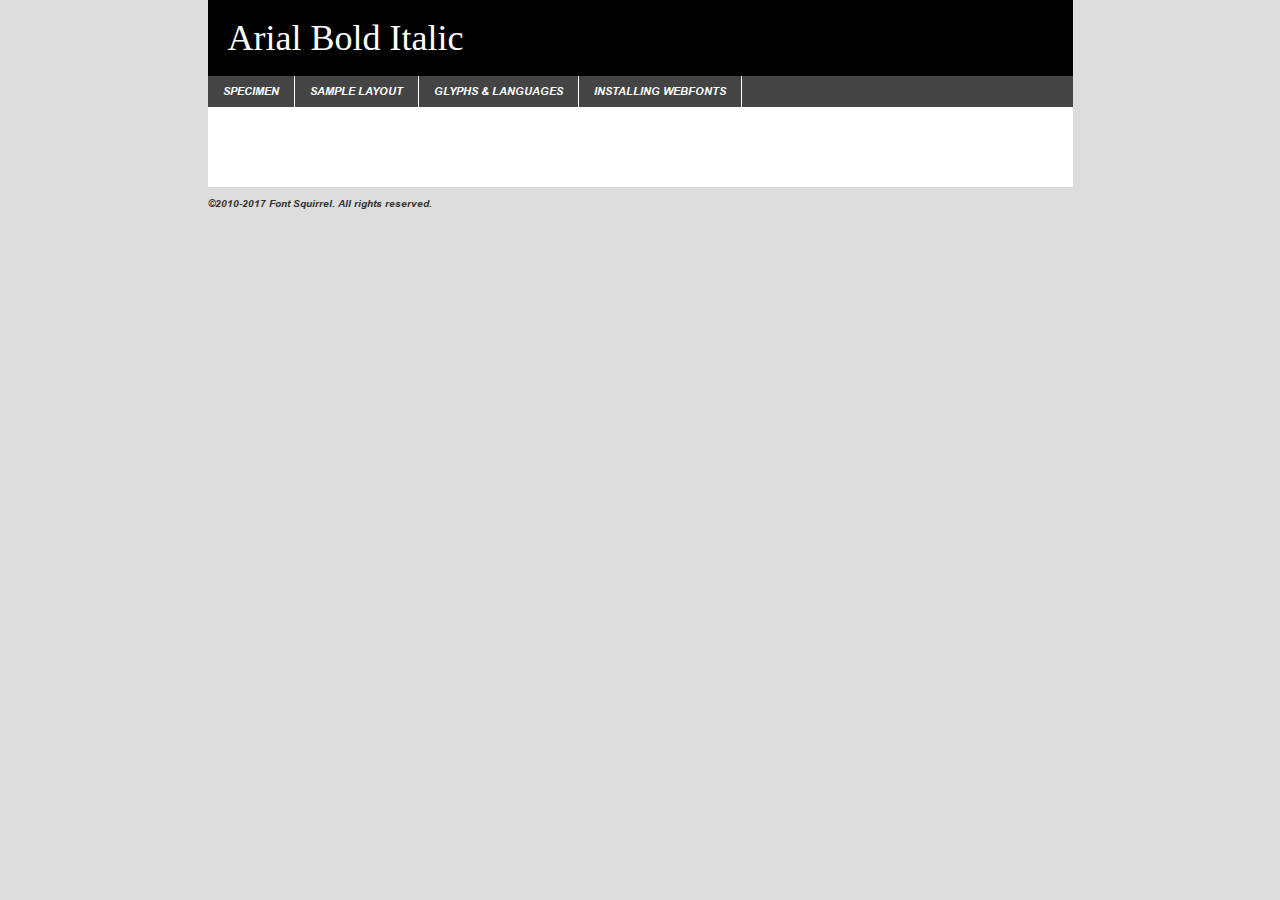
<file: fonts/Arial/fonts/arial_bolditalicmt-demo.html>
<!DOCTYPE html PUBLIC "-//W3C//DTD XHTML 1.0 Transitional//EN"
        "http://www.w3.org/TR/xhtml1/DTD/xhtml1-transitional.dtd">

<html xmlns="http://www.w3.org/1999/xhtml" xml:lang="en" lang="en">
<head>
    <meta http-equiv="Content-Type" content="text/html; charset=utf-8"/>
    <script src="http://ajax.googleapis.com/ajax/libs/jquery/1.7.2/jquery.min.js" type="text/javascript" charset="utf-8"></script>
    <script type="text/javascript">
		(function($) {
			$.fn.easyTabs = function(option) {
				var param = jQuery.extend({ fadeSpeed: 'fast', defaultContent: 1, activeClass: 'active' }, option);
				$(this).each(function() {
					var thisId = '#' + this.id;
					if ( param.defaultContent == '' )
					{
						param.defaultContent = 1;
					}
					if ( typeof param.defaultContent == 'number' )
					{
						var defaultTab = $(thisId + ' .tabs li:eq(' + (param.defaultContent - 1) + ') a').attr('href').substr(1);
					}
					else
					{
						var defaultTab = param.defaultContent;
					}
					$(thisId + ' .tabs li a').each(function() {
						var tabToHide = $(this).attr('href').substr(1);
						$('#' + tabToHide).addClass('easytabs-tab-content');
					});
					hideAll();
					changeContent(defaultTab);

					function hideAll() {$(thisId + ' .easytabs-tab-content').hide();}

					function changeContent(tabId)
					{
						hideAll();
						$(thisId + ' .tabs li').removeClass(param.activeClass);
						$(thisId + ' .tabs li a[href=#' + tabId + ']').closest('li').addClass(param.activeClass);
						if ( param.fadeSpeed != 'none' )
						{
							$(thisId + ' #' + tabId).fadeIn(param.fadeSpeed);
						}
						else
						{
							$(thisId + ' #' + tabId).show();
						}
					}

					$(thisId + ' .tabs li').click(function() {
						var tabId = $(this).find('a').attr('href').substr(1);
						changeContent(tabId);
						return false;
					});
				});
			}
		})(jQuery);
    </script>
    <link rel="stylesheet" href="specimen_files/specimen_stylesheet.css" type="text/css" charset="utf-8"/>
    <link rel="stylesheet" href="stylesheet.css" type="text/css" charset="utf-8"/>

    <style type="text/css">
        		body {
			font-family: 'arialbold_italic';
        		}

            </style>

    <title>Arial Bold Italic Specimen</title>


    <script type="text/javascript" charset="utf-8">
		$(document).ready(function() {
			$('#container').easyTabs({ defaultContent: 1 });
		});
    </script>
</head>

<body>
<div id="container">
    <div id="header">
		Arial Bold Italic    </div>
    <ul class="tabs">
        <li><a href="#specimen">Specimen</a></li>
        <li><a href="#layout">Sample Layout</a></li>
		        <li><a href="#glyphs">Glyphs &amp; Languages</a></li>
        <li><a href="#installing">Installing Webfonts</a></li>

    </ul>

    <div id="main_content">


        <div id="specimen">

            <div class="section">
                <div class="grid12 firstcol">
                    <div class="huge">AaBb</div>
                </div>
            </div>

            <div class="section">
                <div class="glyph_range">A&#x200B;B&#x200b;C&#x200b;D&#x200b;E&#x200b;F&#x200b;G&#x200b;H&#x200b;I&#x200b;J&#x200b;K&#x200b;L&#x200b;M&#x200b;N&#x200b;O&#x200b;P&#x200b;Q&#x200b;R&#x200b;S&#x200b;T&#x200b;U&#x200b;V&#x200b;W&#x200b;X&#x200b;Y&#x200b;Z&#x200b;a&#x200b;b&#x200b;c&#x200b;d&#x200b;e&#x200b;f&#x200b;g&#x200b;h&#x200b;i&#x200b;j&#x200b;k&#x200b;l&#x200b;m&#x200b;n&#x200b;o&#x200b;p&#x200b;q&#x200b;r&#x200b;s&#x200b;t&#x200b;u&#x200b;v&#x200b;w&#x200b;x&#x200b;y&#x200b;z&#x200b;1&#x200b;2&#x200b;3&#x200b;4&#x200b;5&#x200b;6&#x200b;7&#x200b;8&#x200b;9&#x200b;0&#x200b;&amp;&#x200b;.&#x200b;,&#x200b;?&#x200b;!&#x200b;&#64;&#x200b;(&#x200b;)&#x200b;#&#x200b;$&#x200b;%&#x200b;*&#x200b;+&#x200b;-&#x200b;=&#x200b;:&#x200b;;</div>
            </div>
            <div class="section">
                <div class="grid12 firstcol">
                    <table class="sample_table">
                        <tr>
                            <td>10</td>
                            <td class="size10">abcdefghijklmnopqrstuvwxyzABCDEFGHIJKLMNOPQRSTUVWXYZ0123456789abcdefghijklmnopqrstuvwxyzABCDEFGHIJKLMNOPQRSTUVWXYZ0123456789abcdefghijklmnopqrstuvwxyzABCDEFGHIJKLMNOPQRSTUVWXYZ</td>
                        </tr>
                        <tr>
                            <td>11</td>
                            <td class="size11">abcdefghijklmnopqrstuvwxyzABCDEFGHIJKLMNOPQRSTUVWXYZ0123456789abcdefghijklmnopqrstuvwxyzABCDEFGHIJKLMNOPQRSTUVWXYZ0123456789abcdefghijklmnopqrstuvwxyzABCDEFGHIJKLMNOPQRSTUVWXYZ</td>
                        </tr>
                        <tr>
                            <td>12</td>
                            <td class="size12">abcdefghijklmnopqrstuvwxyzABCDEFGHIJKLMNOPQRSTUVWXYZ0123456789abcdefghijklmnopqrstuvwxyzABCDEFGHIJKLMNOPQRSTUVWXYZ0123456789abcdefghijklmnopqrstuvwxyzABCDEFGHIJKLMNOPQRSTUVWXYZ</td>
                        </tr>
                        <tr>
                            <td>13</td>
                            <td class="size13">abcdefghijklmnopqrstuvwxyzABCDEFGHIJKLMNOPQRSTUVWXYZ0123456789abcdefghijklmnopqrstuvwxyzABCDEFGHIJKLMNOPQRSTUVWXYZ0123456789abcdefghijklmnopqrstuvwxyzABCDEFGHIJKLMNOPQRSTUVWXYZ</td>
                        </tr>
                        <tr>
                            <td>14</td>
                            <td class="size14">abcdefghijklmnopqrstuvwxyzABCDEFGHIJKLMNOPQRSTUVWXYZ0123456789abcdefghijklmnopqrstuvwxyzABCDEFGHIJKLMNOPQRSTUVWXYZ0123456789abcdefghijklmnopqrstuvwxyzABCDEFGHIJKLMNOPQRSTUVWXYZ</td>
                        </tr>
                        <tr>
                            <td>16</td>
                            <td class="size16">abcdefghijklmnopqrstuvwxyzABCDEFGHIJKLMNOPQRSTUVWXYZ0123456789abcdefghijklmnopqrstuvwxyzABCDEFGHIJKLMNOPQRSTUVWXYZ</td>
                        </tr>
                        <tr>
                            <td>18</td>
                            <td class="size18">abcdefghijklmnopqrstuvwxyzABCDEFGHIJKLMNOPQRSTUVWXYZ0123456789abcdefghijklmnopqrstuvwxyzABCDEFGHIJKLMNOPQRSTUVWXYZ</td>
                        </tr>
                        <tr>
                            <td>20</td>
                            <td class="size20">abcdefghijklmnopqrstuvwxyzABCDEFGHIJKLMNOPQRSTUVWXYZ0123456789abcdefghijklmnopqrstuvwxyzABCDEFGHIJKLMNOPQRSTUVWXYZ</td>
                        </tr>
                        <tr>
                            <td>24</td>
                            <td class="size24">abcdefghijklmnopqrstuvwxyzABCDEFGHIJKLMNOPQRSTUVWXYZ0123456789abcdefghijklmnopqrstuvwxyzABCDEFGHIJKLMNOPQRSTUVWXYZ</td>
                        </tr>
                        <tr>
                            <td>30</td>
                            <td class="size30">abcdefghijklmnopqrstuvwxyzABCDEFGHIJKLMNOPQRSTUVWXYZ0123456789abcdefghijklmnopqrstuvwxyzABCDEFGHIJKLMNOPQRSTUVWXYZ</td>
                        </tr>
                        <tr>
                            <td>36</td>
                            <td class="size36">abcdefghijklmnopqrstuvwxyzABCDEFGHIJKLMNOPQRSTUVWXYZ0123456789abcdefghijklmnopqrstuvwxyzABCDEFGHIJKLMNOPQRSTUVWXYZ</td>
                        </tr>
                        <tr>
                            <td>48</td>
                            <td class="size48">abcdefghijklmnopqrstuvwxyzABCDEFGHIJKLMNOPQRSTUVWXYZ0123456789abcdefghijklmnopqrstuvwxyzABCDEFGHIJKLMNOPQRSTUVWXYZ</td>
                        </tr>
                        <tr>
                            <td>60</td>
                            <td class="size60">abcdefghijklmnopqrstuvwxyzABCDEFGHIJKLMNOPQRSTUVWXYZ0123456789abcdefghijklmnopqrstuvwxyzABCDEFGHIJKLMNOPQRSTUVWXYZ</td>
                        </tr>
                        <tr>
                            <td>72</td>
                            <td class="size72">abcdefghijklmnopqrstuvwxyzABCDEFGHIJKLMNOPQRSTUVWXYZ0123456789abcdefghijklmnopqrstuvwxyzABCDEFGHIJKLMNOPQRSTUVWXYZ</td>
                        </tr>
                        <tr>
                            <td>90</td>
                            <td class="size90">abcdefghijklmnopqrstuvwxyzABCDEFGHIJKLMNOPQRSTUVWXYZ0123456789abcdefghijklmnopqrstuvwxyzABCDEFGHIJKLMNOPQRSTUVWXYZ</td>
                        </tr>
                    </table>

                </div>

            </div>


            <div class="section" id="bodycomparison">


                <div id="xheight">
                    <div class="fontbody">&#x25FC;&#x25FC;&#x25FC;&#x25FC;&#x25FC;&#x25FC;&#x25FC;&#x25FC;&#x25FC;&#x25FC;&#x25FC;&#x25FC;&#x25FC;&#x25FC;&#x25FC;&#x25FC;&#x25FC;&#x25FC;&#x25FC;&#x25FC;&#x25FC;&#x25FC;&#x25FC;&#x25FC;&#x25FC;&#x25FC;&#x25FC;&#x25FC;&#x25FC;&#x25FC;&#x25FC;&#x25FC;&#x25FC;&#x25FC;&#x25FC;&#x25FC;&#x25FC;&#x25FC;&#x25FC;&#x25FC;&#x25FC;&#x25FC;&#x25FC;&#x25FC;&#x25FC;&#x25FC;&#x25FC;&#x25FC;&#x25FC;&#x25FC;&#x25FC;&#x25FC;&#x25FC;&#x25FC;&#x25FC;&#x25FC;&#x25FC;&#x25FC;&#x25FC;&#x25FC;&#x25FC;&#x25FC;&#x25FC;&#x25FC;&#x25FC;&#x25FC;&#x25FC;&#x25FC;&#x25FC;&#x25FC;&#x25FC;&#x25FC;&#x25FC;&#x25FC;&#x25FC;&#x25FC;&#x25FC;&#x25FC;&#x25FC;&#x25FC;&#x25FC;&#x25FC;&#x25FC;&#x25FC;&#x25FC;&#x25FC;&#x25FC;&#x25FC;&#x25FC;&#x25FC;&#x25FC;&#x25FC;&#x25FC;&#x25FC;&#x25FC;&#x25FC;&#x25FC;&#x25FC;&#x25FC;body</div>
                    <div class="arialbody">body</div>
                    <div class="verdanabody">body</div>
                    <div class="georgiabody">body</div>
                </div>
                <div class="fontbody" style="z-index:1">
                    body<span>Arial Bold Italic</span>
                </div>
                <div class="arialbody" style="z-index:1">
                    body<span>Arial</span>
                </div>
                <div class="verdanabody" style="z-index:1">
                    body<span>Verdana</span>
                </div>
                <div class="georgiabody" style="z-index:1">
                    body<span>Georgia</span>
                </div>


            </div>


            <div class="section psample psample_row1" id="">

                <div class="grid2 firstcol">
                    <p class="size10"><span>10.</span>Aenean lacinia bibendum nulla sed consectetur. Fusce dapibus, tellus ac cursus commodo, tortor mauris condimentum nibh, ut fermentum massa justo sit amet risus. Nullam id dolor id nibh ultricies vehicula ut id elit. Cum sociis natoque penatibus et magnis dis parturient montes, nascetur ridiculus mus. Nulla vitae elit libero, a pharetra augue.</p>

                </div>
                <div class="grid3">
                    <p class="size11"><span>11.</span>Aenean lacinia bibendum nulla sed consectetur. Fusce dapibus, tellus ac cursus commodo, tortor mauris condimentum nibh, ut fermentum massa justo sit amet risus. Nullam id dolor id nibh ultricies vehicula ut id elit. Cum sociis natoque penatibus et magnis dis parturient montes, nascetur ridiculus mus. Nulla vitae elit libero, a pharetra augue.</p>

                </div>
                <div class="grid3">
                    <p class="size12"><span>12.</span>Aenean lacinia bibendum nulla sed consectetur. Fusce dapibus, tellus ac cursus commodo, tortor mauris condimentum nibh, ut fermentum massa justo sit amet risus. Nullam id dolor id nibh ultricies vehicula ut id elit. Cum sociis natoque penatibus et magnis dis parturient montes, nascetur ridiculus mus. Nulla vitae elit libero, a pharetra augue.</p>

                </div>
                <div class="grid4">
                    <p class="size13"><span>13.</span>Aenean lacinia bibendum nulla sed consectetur. Fusce dapibus, tellus ac cursus commodo, tortor mauris condimentum nibh, ut fermentum massa justo sit amet risus. Nullam id dolor id nibh ultricies vehicula ut id elit. Cum sociis natoque penatibus et magnis dis parturient montes, nascetur ridiculus mus. Nulla vitae elit libero, a pharetra augue.</p>

                </div>
                <div class="white_blend"></div>

            </div>
            <div class="section psample psample_row2" id="">
                <div class="grid3 firstcol">
                    <p class="size14"><span>14.</span>Aenean lacinia bibendum nulla sed consectetur. Fusce dapibus, tellus ac cursus commodo, tortor mauris condimentum nibh, ut fermentum massa justo sit amet risus. Nullam id dolor id nibh ultricies vehicula ut id elit. Cum sociis natoque penatibus et magnis dis parturient montes, nascetur ridiculus mus. Nulla vitae elit libero, a pharetra augue.</p>

                </div>
                <div class="grid4">
                    <p class="size16"><span>16.</span>Aenean lacinia bibendum nulla sed consectetur. Fusce dapibus, tellus ac cursus commodo, tortor mauris condimentum nibh, ut fermentum massa justo sit amet risus. Nullam id dolor id nibh ultricies vehicula ut id elit. Cum sociis natoque penatibus et magnis dis parturient montes, nascetur ridiculus mus. Nulla vitae elit libero, a pharetra augue.</p>

                </div>
                <div class="grid5">
                    <p class="size18"><span>18.</span>Aenean lacinia bibendum nulla sed consectetur. Fusce dapibus, tellus ac cursus commodo, tortor mauris condimentum nibh, ut fermentum massa justo sit amet risus. Nullam id dolor id nibh ultricies vehicula ut id elit. Cum sociis natoque penatibus et magnis dis parturient montes, nascetur ridiculus mus. Nulla vitae elit libero, a pharetra augue.</p>

                </div>

                <div class="white_blend"></div>

            </div>

            <div class="section psample psample_row3" id="">
                <div class="grid5 firstcol">
                    <p class="size20"><span>20.</span>Aenean lacinia bibendum nulla sed consectetur. Fusce dapibus, tellus ac cursus commodo, tortor mauris condimentum nibh, ut fermentum massa justo sit amet risus. Nullam id dolor id nibh ultricies vehicula ut id elit. Cum sociis natoque penatibus et magnis dis parturient montes, nascetur ridiculus mus. Nulla vitae elit libero, a pharetra augue.</p>
                </div>
                <div class="grid7">
                    <p class="size24"><span>24.</span>Aenean lacinia bibendum nulla sed consectetur. Fusce dapibus, tellus ac cursus commodo, tortor mauris condimentum nibh, ut fermentum massa justo sit amet risus. Nullam id dolor id nibh ultricies vehicula ut id elit. Cum sociis natoque penatibus et magnis dis parturient montes, nascetur ridiculus mus. Nulla vitae elit libero, a pharetra augue.</p>
                </div>

                <div class="white_blend"></div>

            </div>

            <div class="section psample psample_row4" id="">
                <div class="grid12 firstcol">
                    <p class="size30"><span>30.</span>Aenean lacinia bibendum nulla sed consectetur. Fusce dapibus, tellus ac cursus commodo, tortor mauris condimentum nibh, ut fermentum massa justo sit amet risus. Nullam id dolor id nibh ultricies vehicula ut id elit. Cum sociis natoque penatibus et magnis dis parturient montes, nascetur ridiculus mus. Nulla vitae elit libero, a pharetra augue.</p>
                </div>
                <div class="white_blend"></div>

            </div>


            <div class="section psample psample_row1 fullreverse">
                <div class="grid2 firstcol">
                    <p class="size10"><span>10.</span>Aenean lacinia bibendum nulla sed consectetur. Fusce dapibus, tellus ac cursus commodo, tortor mauris condimentum nibh, ut fermentum massa justo sit amet risus. Nullam id dolor id nibh ultricies vehicula ut id elit. Cum sociis natoque penatibus et magnis dis parturient montes, nascetur ridiculus mus. Nulla vitae elit libero, a pharetra augue.</p>

                </div>
                <div class="grid3">
                    <p class="size11"><span>11.</span>Aenean lacinia bibendum nulla sed consectetur. Fusce dapibus, tellus ac cursus commodo, tortor mauris condimentum nibh, ut fermentum massa justo sit amet risus. Nullam id dolor id nibh ultricies vehicula ut id elit. Cum sociis natoque penatibus et magnis dis parturient montes, nascetur ridiculus mus. Nulla vitae elit libero, a pharetra augue.</p>

                </div>
                <div class="grid3">
                    <p class="size12"><span>12.</span>Aenean lacinia bibendum nulla sed consectetur. Fusce dapibus, tellus ac cursus commodo, tortor mauris condimentum nibh, ut fermentum massa justo sit amet risus. Nullam id dolor id nibh ultricies vehicula ut id elit. Cum sociis natoque penatibus et magnis dis parturient montes, nascetur ridiculus mus. Nulla vitae elit libero, a pharetra augue.</p>

                </div>
                <div class="grid4">
                    <p class="size13"><span>13.</span>Aenean lacinia bibendum nulla sed consectetur. Fusce dapibus, tellus ac cursus commodo, tortor mauris condimentum nibh, ut fermentum massa justo sit amet risus. Nullam id dolor id nibh ultricies vehicula ut id elit. Cum sociis natoque penatibus et magnis dis parturient montes, nascetur ridiculus mus. Nulla vitae elit libero, a pharetra augue.</p>

                </div>
                <div class="black_blend"></div>

            </div>

            <div class="section psample psample_row2 fullreverse">
                <div class="grid3 firstcol">
                    <p class="size14"><span>14.</span>Aenean lacinia bibendum nulla sed consectetur. Fusce dapibus, tellus ac cursus commodo, tortor mauris condimentum nibh, ut fermentum massa justo sit amet risus. Nullam id dolor id nibh ultricies vehicula ut id elit. Cum sociis natoque penatibus et magnis dis parturient montes, nascetur ridiculus mus. Nulla vitae elit libero, a pharetra augue.</p>

                </div>
                <div class="grid4">
                    <p class="size16"><span>16.</span>Aenean lacinia bibendum nulla sed consectetur. Fusce dapibus, tellus ac cursus commodo, tortor mauris condimentum nibh, ut fermentum massa justo sit amet risus. Nullam id dolor id nibh ultricies vehicula ut id elit. Cum sociis natoque penatibus et magnis dis parturient montes, nascetur ridiculus mus. Nulla vitae elit libero, a pharetra augue.</p>

                </div>
                <div class="grid5">
                    <p class="size18"><span>18.</span>Aenean lacinia bibendum nulla sed consectetur. Fusce dapibus, tellus ac cursus commodo, tortor mauris condimentum nibh, ut fermentum massa justo sit amet risus. Nullam id dolor id nibh ultricies vehicula ut id elit. Cum sociis natoque penatibus et magnis dis parturient montes, nascetur ridiculus mus. Nulla vitae elit libero, a pharetra augue.</p>

                </div>
                <div class="black_blend"></div>

            </div>

            <div class="section psample fullreverse psample_row3" id="">
                <div class="grid5 firstcol">
                    <p class="size20"><span>20.</span>Aenean lacinia bibendum nulla sed consectetur. Fusce dapibus, tellus ac cursus commodo, tortor mauris condimentum nibh, ut fermentum massa justo sit amet risus. Nullam id dolor id nibh ultricies vehicula ut id elit. Cum sociis natoque penatibus et magnis dis parturient montes, nascetur ridiculus mus. Nulla vitae elit libero, a pharetra augue.</p>
                </div>
                <div class="grid7">
                    <p class="size24"><span>24.</span>Aenean lacinia bibendum nulla sed consectetur. Fusce dapibus, tellus ac cursus commodo, tortor mauris condimentum nibh, ut fermentum massa justo sit amet risus. Nullam id dolor id nibh ultricies vehicula ut id elit. Cum sociis natoque penatibus et magnis dis parturient montes, nascetur ridiculus mus. Nulla vitae elit libero, a pharetra augue.</p>
                </div>

                <div class="black_blend"></div>

            </div>

            <div class="section psample fullreverse psample_row4" id="" style="border-bottom: 20px #000 solid;">
                <div class="grid12 firstcol">
                    <p class="size30"><span>30.</span>Aenean lacinia bibendum nulla sed consectetur. Fusce dapibus, tellus ac cursus commodo, tortor mauris condimentum nibh, ut fermentum massa justo sit amet risus. Nullam id dolor id nibh ultricies vehicula ut id elit. Cum sociis natoque penatibus et magnis dis parturient montes, nascetur ridiculus mus. Nulla vitae elit libero, a pharetra augue.</p>
                </div>
                <div class="black_blend"></div>

            </div>


        </div>

        <div id="layout">

            <div class="section">

                <div class="grid12 firstcol">
                    <h1>Lorem Ipsum Dolor</h1>
                    <h2>Etiam porta sem malesuada magna mollis euismod</h2>

                    <p class="byline">By <a href="#link">Aenean Lacinia</a></p>
                </div>
            </div>
            <div class="section">
                <div class="grid8 firstcol">
                    <p class="large">Donec sed odio dui. Morbi leo risus, porta ac consectetur ac, vestibulum at eros. Fusce dapibus, tellus ac cursus commodo, tortor mauris condimentum nibh, ut fermentum massa justo sit amet risus. </p>


                    <h3>Pellentesque ornare sem</h3>

                    <p>Maecenas sed diam eget risus varius blandit sit amet non magna. Maecenas faucibus mollis interdum. Donec ullamcorper nulla non metus auctor fringilla. Nullam id dolor id nibh ultricies vehicula ut id elit. Nullam id dolor id nibh ultricies vehicula ut id elit. </p>

                    <p>Aenean eu leo quam. Pellentesque ornare sem lacinia quam venenatis vestibulum. Lorem ipsum dolor sit amet, consectetur adipiscing elit. Cum sociis natoque penatibus et magnis dis parturient montes, nascetur ridiculus mus. </p>

                    <p>Nulla vitae elit libero, a pharetra augue. Praesent commodo cursus magna, vel scelerisque nisl consectetur et. Aenean lacinia bibendum nulla sed consectetur. </p>

                    <p>Nullam quis risus eget urna mollis ornare vel eu leo. Nullam quis risus eget urna mollis ornare vel eu leo. Maecenas sed diam eget risus varius blandit sit amet non magna. Donec ullamcorper nulla non metus auctor fringilla. </p>

                    <h3>Cras mattis consectetur</h3>

                    <p>Aenean eu leo quam. Pellentesque ornare sem lacinia quam venenatis vestibulum. Aenean lacinia bibendum nulla sed consectetur. Integer posuere erat a ante venenatis dapibus posuere velit aliquet. Cras mattis consectetur purus sit amet fermentum. </p>

                    <p>Nullam id dolor id nibh ultricies vehicula ut id elit. Nullam quis risus eget urna mollis ornare vel eu leo. Cras mattis consectetur purus sit amet fermentum.</p>
                </div>

                <div class="grid4 sidebar">

                    <div class="box reverse">
                        <p class="last">Nullam quis risus eget urna mollis ornare vel eu leo. Donec ullamcorper nulla non metus auctor fringilla. Cras mattis consectetur purus sit amet fermentum. Sed posuere consectetur est at lobortis. Lorem ipsum dolor sit amet, consectetur adipiscing elit. </p>
                    </div>

                    <p class="caption">Maecenas sed diam eget risus varius.</p>

                    <p>Vestibulum id ligula porta felis euismod semper. Integer posuere erat a ante venenatis dapibus posuere velit aliquet. Vestibulum id ligula porta felis euismod semper. Sed posuere consectetur est at lobortis. Maecenas sed diam eget risus varius blandit sit amet non magna. Fusce dapibus, tellus ac cursus commodo, tortor mauris condimentum nibh, ut fermentum massa justo sit amet risus. </p>


                    <p>Duis mollis, est non commodo luctus, nisi erat porttitor ligula, eget lacinia odio sem nec elit. Aenean lacinia bibendum nulla sed consectetur. Vivamus sagittis lacus vel augue laoreet rutrum faucibus dolor auctor. Aenean lacinia bibendum nulla sed consectetur. Nullam quis risus eget urna mollis ornare vel eu leo. </p>

                    <p>Praesent commodo cursus magna, vel scelerisque nisl consectetur et. Donec ullamcorper nulla non metus auctor fringilla. Maecenas faucibus mollis interdum. Fusce dapibus, tellus ac cursus commodo, tortor mauris condimentum nibh, ut fermentum massa justo sit amet risus. </p>

                </div>
            </div>

        </div>


		

        <div id="glyphs">
            <div class="section">
                <div class="grid12 firstcol">

                    <h1>Language Support</h1>
                    <p>The subset of Arial Bold Italic in this kit supports the following languages:<br/>

						Cyrillic, English, Arrernte, Bislama, Cebuano, Fijian, Gilbertese, Hmong, Ibanag, Iloko_ilokano, Interglossa_glosa, Interlingua, Lojban, Norfolk_pitcairnese, Oromo, Rotokas, Seychelles_creole, Shona, Somali, Southern_ndebele, Swahili, Swati_swazi, Tok_pisin, Warlpiri, Xhosa, Zulu, Latinbasic, Ubasic, Demo                    </p>
                    <h1>Glyph Chart</h1>
                    <p>The subset of Arial Bold Italic in this kit includes all the glyphs listed below. Unicode entities are included above each glyph to help you insert individual characters into your layout.</p>
                    <div id="glyph_chart">

																				                                <div><p>&amp;#13;</p>&#13;</div>
																				                                <div><p>&amp;#32;</p>&#32;</div>
																				                                <div><p>&amp;#33;</p>&#33;</div>
																				                                <div><p>&amp;#34;</p>&#34;</div>
																				                                <div><p>&amp;#35;</p>&#35;</div>
																				                                <div><p>&amp;#36;</p>&#36;</div>
																				                                <div><p>&amp;#37;</p>&#37;</div>
																				                                <div><p>&amp;#38;</p>&#38;</div>
																				                                <div><p>&amp;#39;</p>&#39;</div>
																				                                <div><p>&amp;#40;</p>&#40;</div>
																				                                <div><p>&amp;#41;</p>&#41;</div>
																				                                <div><p>&amp;#42;</p>&#42;</div>
																				                                <div><p>&amp;#43;</p>&#43;</div>
																				                                <div><p>&amp;#44;</p>&#44;</div>
																				                                <div><p>&amp;#45;</p>&#45;</div>
																				                                <div><p>&amp;#46;</p>&#46;</div>
																				                                <div><p>&amp;#47;</p>&#47;</div>
																				                                <div><p>&amp;#48;</p>&#48;</div>
																				                                <div><p>&amp;#49;</p>&#49;</div>
																				                                <div><p>&amp;#50;</p>&#50;</div>
																				                                <div><p>&amp;#51;</p>&#51;</div>
																				                                <div><p>&amp;#52;</p>&#52;</div>
																				                                <div><p>&amp;#53;</p>&#53;</div>
																				                                <div><p>&amp;#54;</p>&#54;</div>
																				                                <div><p>&amp;#55;</p>&#55;</div>
																				                                <div><p>&amp;#56;</p>&#56;</div>
																				                                <div><p>&amp;#57;</p>&#57;</div>
																				                                <div><p>&amp;#58;</p>&#58;</div>
																				                                <div><p>&amp;#59;</p>&#59;</div>
																				                                <div><p>&amp;#60;</p>&#60;</div>
																				                                <div><p>&amp;#61;</p>&#61;</div>
																				                                <div><p>&amp;#62;</p>&#62;</div>
																				                                <div><p>&amp;#63;</p>&#63;</div>
																				                                <div><p>&amp;#64;</p>&#64;</div>
																				                                <div><p>&amp;#65;</p>&#65;</div>
																				                                <div><p>&amp;#66;</p>&#66;</div>
																				                                <div><p>&amp;#67;</p>&#67;</div>
																				                                <div><p>&amp;#68;</p>&#68;</div>
																				                                <div><p>&amp;#69;</p>&#69;</div>
																				                                <div><p>&amp;#70;</p>&#70;</div>
																				                                <div><p>&amp;#71;</p>&#71;</div>
																				                                <div><p>&amp;#72;</p>&#72;</div>
																				                                <div><p>&amp;#73;</p>&#73;</div>
																				                                <div><p>&amp;#74;</p>&#74;</div>
																				                                <div><p>&amp;#75;</p>&#75;</div>
																				                                <div><p>&amp;#76;</p>&#76;</div>
																				                                <div><p>&amp;#77;</p>&#77;</div>
																				                                <div><p>&amp;#78;</p>&#78;</div>
																				                                <div><p>&amp;#79;</p>&#79;</div>
																				                                <div><p>&amp;#80;</p>&#80;</div>
																				                                <div><p>&amp;#81;</p>&#81;</div>
																				                                <div><p>&amp;#82;</p>&#82;</div>
																				                                <div><p>&amp;#83;</p>&#83;</div>
																				                                <div><p>&amp;#84;</p>&#84;</div>
																				                                <div><p>&amp;#85;</p>&#85;</div>
																				                                <div><p>&amp;#86;</p>&#86;</div>
																				                                <div><p>&amp;#87;</p>&#87;</div>
																				                                <div><p>&amp;#88;</p>&#88;</div>
																				                                <div><p>&amp;#89;</p>&#89;</div>
																				                                <div><p>&amp;#90;</p>&#90;</div>
																				                                <div><p>&amp;#91;</p>&#91;</div>
																				                                <div><p>&amp;#92;</p>&#92;</div>
																				                                <div><p>&amp;#93;</p>&#93;</div>
																				                                <div><p>&amp;#94;</p>&#94;</div>
																				                                <div><p>&amp;#95;</p>&#95;</div>
																				                                <div><p>&amp;#96;</p>&#96;</div>
																				                                <div><p>&amp;#97;</p>&#97;</div>
																				                                <div><p>&amp;#98;</p>&#98;</div>
																				                                <div><p>&amp;#99;</p>&#99;</div>
																				                                <div><p>&amp;#100;</p>&#100;</div>
																				                                <div><p>&amp;#101;</p>&#101;</div>
																				                                <div><p>&amp;#102;</p>&#102;</div>
																				                                <div><p>&amp;#103;</p>&#103;</div>
																				                                <div><p>&amp;#104;</p>&#104;</div>
																				                                <div><p>&amp;#105;</p>&#105;</div>
																				                                <div><p>&amp;#106;</p>&#106;</div>
																				                                <div><p>&amp;#107;</p>&#107;</div>
																				                                <div><p>&amp;#108;</p>&#108;</div>
																				                                <div><p>&amp;#109;</p>&#109;</div>
																				                                <div><p>&amp;#110;</p>&#110;</div>
																				                                <div><p>&amp;#111;</p>&#111;</div>
																				                                <div><p>&amp;#112;</p>&#112;</div>
																				                                <div><p>&amp;#113;</p>&#113;</div>
																				                                <div><p>&amp;#114;</p>&#114;</div>
																				                                <div><p>&amp;#115;</p>&#115;</div>
																				                                <div><p>&amp;#116;</p>&#116;</div>
																				                                <div><p>&amp;#117;</p>&#117;</div>
																				                                <div><p>&amp;#118;</p>&#118;</div>
																				                                <div><p>&amp;#119;</p>&#119;</div>
																				                                <div><p>&amp;#120;</p>&#120;</div>
																				                                <div><p>&amp;#121;</p>&#121;</div>
																				                                <div><p>&amp;#122;</p>&#122;</div>
																				                                <div><p>&amp;#123;</p>&#123;</div>
																				                                <div><p>&amp;#124;</p>&#124;</div>
																				                                <div><p>&amp;#125;</p>&#125;</div>
																				                                <div><p>&amp;#126;</p>&#126;</div>
																				                                <div><p>&amp;#160;</p>&#160;</div>
																				                                <div><p>&amp;#162;</p>&#162;</div>
																				                                <div><p>&amp;#163;</p>&#163;</div>
																				                                <div><p>&amp;#165;</p>&#165;</div>
																				                                <div><p>&amp;#168;</p>&#168;</div>
																				                                <div><p>&amp;#169;</p>&#169;</div>
																				                                <div><p>&amp;#171;</p>&#171;</div>
																				                                <div><p>&amp;#173;</p>&#173;</div>
																				                                <div><p>&amp;#174;</p>&#174;</div>
																				                                <div><p>&amp;#180;</p>&#180;</div>
																				                                <div><p>&amp;#184;</p>&#184;</div>
																				                                <div><p>&amp;#187;</p>&#187;</div>
																				                                <div><p>&amp;#710;</p>&#710;</div>
																				                                <div><p>&amp;#730;</p>&#730;</div>
																				                                <div><p>&amp;#732;</p>&#732;</div>
																				                                <div><p>&amp;#1025;</p>&#1025;</div>
																				                                <div><p>&amp;#1026;</p>&#1026;</div>
																				                                <div><p>&amp;#1027;</p>&#1027;</div>
																				                                <div><p>&amp;#1028;</p>&#1028;</div>
																				                                <div><p>&amp;#1029;</p>&#1029;</div>
																				                                <div><p>&amp;#1030;</p>&#1030;</div>
																				                                <div><p>&amp;#1031;</p>&#1031;</div>
																				                                <div><p>&amp;#1032;</p>&#1032;</div>
																				                                <div><p>&amp;#1033;</p>&#1033;</div>
																				                                <div><p>&amp;#1034;</p>&#1034;</div>
																				                                <div><p>&amp;#1035;</p>&#1035;</div>
																				                                <div><p>&amp;#1036;</p>&#1036;</div>
																				                                <div><p>&amp;#1038;</p>&#1038;</div>
																				                                <div><p>&amp;#1039;</p>&#1039;</div>
																				                                <div><p>&amp;#1040;</p>&#1040;</div>
																				                                <div><p>&amp;#1041;</p>&#1041;</div>
																				                                <div><p>&amp;#1042;</p>&#1042;</div>
																				                                <div><p>&amp;#1043;</p>&#1043;</div>
																				                                <div><p>&amp;#1044;</p>&#1044;</div>
																				                                <div><p>&amp;#1045;</p>&#1045;</div>
																				                                <div><p>&amp;#1046;</p>&#1046;</div>
																				                                <div><p>&amp;#1047;</p>&#1047;</div>
																				                                <div><p>&amp;#1048;</p>&#1048;</div>
																				                                <div><p>&amp;#1049;</p>&#1049;</div>
																				                                <div><p>&amp;#1050;</p>&#1050;</div>
																				                                <div><p>&amp;#1051;</p>&#1051;</div>
																				                                <div><p>&amp;#1052;</p>&#1052;</div>
																				                                <div><p>&amp;#1053;</p>&#1053;</div>
																				                                <div><p>&amp;#1054;</p>&#1054;</div>
																				                                <div><p>&amp;#1055;</p>&#1055;</div>
																				                                <div><p>&amp;#1056;</p>&#1056;</div>
																				                                <div><p>&amp;#1057;</p>&#1057;</div>
																				                                <div><p>&amp;#1058;</p>&#1058;</div>
																				                                <div><p>&amp;#1059;</p>&#1059;</div>
																				                                <div><p>&amp;#1060;</p>&#1060;</div>
																				                                <div><p>&amp;#1061;</p>&#1061;</div>
																				                                <div><p>&amp;#1062;</p>&#1062;</div>
																				                                <div><p>&amp;#1063;</p>&#1063;</div>
																				                                <div><p>&amp;#1064;</p>&#1064;</div>
																				                                <div><p>&amp;#1065;</p>&#1065;</div>
																				                                <div><p>&amp;#1066;</p>&#1066;</div>
																				                                <div><p>&amp;#1067;</p>&#1067;</div>
																				                                <div><p>&amp;#1068;</p>&#1068;</div>
																				                                <div><p>&amp;#1069;</p>&#1069;</div>
																				                                <div><p>&amp;#1070;</p>&#1070;</div>
																				                                <div><p>&amp;#1071;</p>&#1071;</div>
																				                                <div><p>&amp;#1072;</p>&#1072;</div>
																				                                <div><p>&amp;#1073;</p>&#1073;</div>
																				                                <div><p>&amp;#1074;</p>&#1074;</div>
																				                                <div><p>&amp;#1075;</p>&#1075;</div>
																				                                <div><p>&amp;#1076;</p>&#1076;</div>
																				                                <div><p>&amp;#1077;</p>&#1077;</div>
																				                                <div><p>&amp;#1078;</p>&#1078;</div>
																				                                <div><p>&amp;#1079;</p>&#1079;</div>
																				                                <div><p>&amp;#1080;</p>&#1080;</div>
																				                                <div><p>&amp;#1081;</p>&#1081;</div>
																				                                <div><p>&amp;#1082;</p>&#1082;</div>
																				                                <div><p>&amp;#1083;</p>&#1083;</div>
																				                                <div><p>&amp;#1084;</p>&#1084;</div>
																				                                <div><p>&amp;#1085;</p>&#1085;</div>
																				                                <div><p>&amp;#1086;</p>&#1086;</div>
																				                                <div><p>&amp;#1087;</p>&#1087;</div>
																				                                <div><p>&amp;#1088;</p>&#1088;</div>
																				                                <div><p>&amp;#1089;</p>&#1089;</div>
																				                                <div><p>&amp;#1090;</p>&#1090;</div>
																				                                <div><p>&amp;#1091;</p>&#1091;</div>
																				                                <div><p>&amp;#1092;</p>&#1092;</div>
																				                                <div><p>&amp;#1093;</p>&#1093;</div>
																				                                <div><p>&amp;#1094;</p>&#1094;</div>
																				                                <div><p>&amp;#1095;</p>&#1095;</div>
																				                                <div><p>&amp;#1096;</p>&#1096;</div>
																				                                <div><p>&amp;#1097;</p>&#1097;</div>
																				                                <div><p>&amp;#1098;</p>&#1098;</div>
																				                                <div><p>&amp;#1099;</p>&#1099;</div>
																				                                <div><p>&amp;#1100;</p>&#1100;</div>
																				                                <div><p>&amp;#1101;</p>&#1101;</div>
																				                                <div><p>&amp;#1102;</p>&#1102;</div>
																				                                <div><p>&amp;#1103;</p>&#1103;</div>
																				                                <div><p>&amp;#1105;</p>&#1105;</div>
																				                                <div><p>&amp;#1106;</p>&#1106;</div>
																				                                <div><p>&amp;#1107;</p>&#1107;</div>
																				                                <div><p>&amp;#1108;</p>&#1108;</div>
																				                                <div><p>&amp;#1109;</p>&#1109;</div>
																				                                <div><p>&amp;#1110;</p>&#1110;</div>
																				                                <div><p>&amp;#1111;</p>&#1111;</div>
																				                                <div><p>&amp;#1112;</p>&#1112;</div>
																				                                <div><p>&amp;#1113;</p>&#1113;</div>
																				                                <div><p>&amp;#1114;</p>&#1114;</div>
																				                                <div><p>&amp;#1115;</p>&#1115;</div>
																				                                <div><p>&amp;#1116;</p>&#1116;</div>
																				                                <div><p>&amp;#1118;</p>&#1118;</div>
																				                                <div><p>&amp;#1119;</p>&#1119;</div>
																				                                <div><p>&amp;#1168;</p>&#1168;</div>
																				                                <div><p>&amp;#1169;</p>&#1169;</div>
																				                                <div><p>&amp;#8192;</p>&#8192;</div>
																				                                <div><p>&amp;#8193;</p>&#8193;</div>
																				                                <div><p>&amp;#8194;</p>&#8194;</div>
																				                                <div><p>&amp;#8195;</p>&#8195;</div>
																				                                <div><p>&amp;#8196;</p>&#8196;</div>
																				                                <div><p>&amp;#8197;</p>&#8197;</div>
																				                                <div><p>&amp;#8198;</p>&#8198;</div>
																				                                <div><p>&amp;#8199;</p>&#8199;</div>
																				                                <div><p>&amp;#8200;</p>&#8200;</div>
																				                                <div><p>&amp;#8201;</p>&#8201;</div>
																				                                <div><p>&amp;#8202;</p>&#8202;</div>
																				                                <div><p>&amp;#8208;</p>&#8208;</div>
																				                                <div><p>&amp;#8209;</p>&#8209;</div>
																				                                <div><p>&amp;#8210;</p>&#8210;</div>
																				                                <div><p>&amp;#8211;</p>&#8211;</div>
																				                                <div><p>&amp;#8212;</p>&#8212;</div>
																				                                <div><p>&amp;#8216;</p>&#8216;</div>
																				                                <div><p>&amp;#8217;</p>&#8217;</div>
																				                                <div><p>&amp;#8218;</p>&#8218;</div>
																				                                <div><p>&amp;#8220;</p>&#8220;</div>
																				                                <div><p>&amp;#8221;</p>&#8221;</div>
																				                                <div><p>&amp;#8222;</p>&#8222;</div>
																				                                <div><p>&amp;#8230;</p>&#8230;</div>
																				                                <div><p>&amp;#8239;</p>&#8239;</div>
																				                                <div><p>&amp;#8249;</p>&#8249;</div>
																				                                <div><p>&amp;#8250;</p>&#8250;</div>
																				                                <div><p>&amp;#8287;</p>&#8287;</div>
																				                                <div><p>&amp;#8364;</p>&#8364;</div>
																				                                <div><p>&amp;#8482;</p>&#8482;</div>
																				                                <div><p>&amp;#9724;</p>&#9724;</div>
																																													                    </div>
                </div>


            </div>
        </div>


        <div id="specs">

        </div>

        <div id="installing">
            <div class="section">
                <div class="grid7 firstcol">
                    <h1>Installing Webfonts</h1>

                    <p>Webfonts are supported by all major browser platforms but not all in the same way. There are currently four different font formats that must be included in order to target all browsers. This includes TTF, WOFF, EOT and SVG.</p>

                    <h2>1. Upload your webfonts</h2>
                    <p>You must upload your webfont kit to your website. They should be in or near the same directory as your CSS files.</p>

                    <h2>2. Include the webfont stylesheet</h2>
                    <p>A special CSS @font-face declaration helps the various browsers select the appropriate font it needs without causing you a bunch of headaches. Learn more about this syntax by reading the <a href="https://www.fontspring.com/blog/further-hardening-of-the-bulletproof-syntax">Fontspring blog post</a> about it. The code for it is as follows:</p>


                    <code>
                        @font-face{
                        font-family: 'MyWebFont';
                        src: url('WebFont.eot');
                        src: url('WebFont.eot?#iefix') format('embedded-opentype'),
                        url('WebFont.woff') format('woff'),
                        url('WebFont.ttf') format('truetype'),
                        url('WebFont.svg#webfont') format('svg');
                        }
                    </code>

                    <p>We've already gone ahead and generated the code for you. All you have to do is link to the stylesheet in your HTML, like this:</p>
                    <code>&lt;link rel=&quot;stylesheet&quot; href=&quot;stylesheet.css&quot; type=&quot;text/css&quot; charset=&quot;utf-8&quot; /&gt;</code>

                    <h2>3. Modify your own stylesheet</h2>
                    <p>To take advantage of your new fonts, you must tell your stylesheet to use them. Look at the original @font-face declaration above and find the property called "font-family." The name linked there will be what you use to reference the font. Prepend that webfont name to the font stack in the "font-family" property, inside the selector you want to change. For example:</p>
                    <code>p { font-family: 'WebFont', Arial, sans-serif; }</code>

                    <h2>4. Test</h2>
                    <p>Getting webfonts to work cross-browser <em>can</em> be tricky. Use the information in the sidebar to help you if you find that fonts aren't loading in a particular browser.</p>
                </div>

                <div class="grid5 sidebar">
                    <div class="box">
                        <h2>Troubleshooting<br/>Font-Face Problems</h2>
                        <p>Having trouble getting your webfonts to load in your new website? Here are some tips to sort out what might be the problem.</p>

                        <h3>Fonts not showing in any browser</h3>

                        <p>This sounds like you need to work on the plumbing. You either did not upload the fonts to the correct directory, or you did not link the fonts properly in the CSS. If you've confirmed that all this is correct and you still have a problem, take a look at your .htaccess file and see if requests are getting intercepted.</p>

                        <h3>Fonts not loading in iPhone or iPad</h3>

                        <p>The most common problem here is that you are serving the fonts from an IIS server. IIS refuses to serve files that have unknown MIME types. If that is the case, you must set the MIME type for SVG to "image/svg+xml" in the server settings. Follow these instructions from Microsoft if you need help.</p>

                        <h3>Fonts not loading in Firefox</h3>

                        <p>The primary reason for this failure? You are still using a version Firefox older than 3.5. So upgrade already! If that isn't it, then you are very likely serving fonts from a different domain. Firefox requires that all font assets be served from the same domain. Lastly it is possible that you need to add WOFF to your list of MIME types (if you are serving via IIS.)</p>

                        <h3>Fonts not loading in IE</h3>

                        <p>Are you looking at Internet Explorer on an actual Windows machine or are you cheating by using a service like Adobe BrowserLab? Many of these screenshot services do not render @font-face for IE. Best to test it on a real machine.</p>

                        <h3>Fonts not loading in IE9</h3>

                        <p>IE9, like Firefox, requires that fonts be served from the same domain as the website. Make sure that is the case.</p>
                    </div>
                </div>
            </div>

        </div>

    </div>
    <div id="footer">
        <p>&copy;2010-2017 Font Squirrel. All rights reserved.</p>
    </div>
</div>
</body>
</html>
</file>
<file: css/fonts.css>
@import url('https://fonts.cdnfonts.com/css/pf-din-text-cond-pro-2');


@font-face {
    font-family: 'Indie Flower';
    src: url('../fonts/Flow/indieflower-regular-webfont.eot');
    src: url('../fonts/Flow/indieflower-regular-webfont.eot') format('embedded-opentype'),
         url('../fonts/Flow/indieflower-regular-webfont.woff2') format('woff2'),
         url('../fonts/Flow/indieflower-regular-webfont.woff') format('woff'),
         url('../fonts/Flow/indieflower-regular-webfont.ttf') format('truetype'),
         url('../fonts/Flow/indieflower-regular-webfont.svg') format('svg');
    font-weight: normal;
    font-style: normal;

}
@font-face {
    font-family: 'Arial';
    src: url('../fonts/Arial/fonts/arial_bolditalicmt-webfont.eot');
    src: url('../fonts/arial_bolditalicmt-webfont.eot?#iefix') format('embedded-opentype'),
         url('../fonts/Arial/fonts/arial_bolditalicmt-webfont.woff2') format('woff2'),
         url('../fonts/Arial/fonts/arial_bolditalicmt-webfont.woff') format('woff'),
         url('../fonts/Arial/fonts/arial_bolditalicmt-webfont.ttf') format('truetype'),
         url('../fonts/Arial/fonts/arial_bolditalicmt-webfont.svg') format('svg');
    font-weight: normal;
    font-style: normal;

}

@font-face {
    font-family: 'PF Din Text Cond Pro-Regular';
    font-style: normal;
    font-weight: normal;
    src: local('PFDinTextCondPro-Regular'), url('../fonts/PF_Din/PFDinTextCondPro-Regular.woff') format('woff');
    }
    

    @font-face {
    font-family: 'PF Din Text Cond Pro-Bold';
    font-style: normal;
    font-weight: normal;
    src: local('PFDinTextCondPro-Bold'), url('../fonts/PF_Din/PFDinTextCondPro-Bold.woff') format('woff');
    }

    @font-face {
        font-family: 'PF Din Text Comp Pro';
        src: url('../fonts/PF_Tin/pfdintextcomppro-thin_123-webfont.eot');
        src: url('../fonts/PF_Tin/pfdintextcomppro-thin_123-webfont.eot?#iefix') format('embedded-opentype'),
             url('../fonts/PF_Tin/pfdintextcomppro-thin_123-webfont.woff2') format('woff2'),
             url('../fonts/PF_Tin/pfdintextcomppro-thin_123-webfont.woff') format('woff'),
             url('../fonts/PF_Tin/pfdintextcomppro-thin_123-webfont.ttf') format('truetype'),
             url('../fonts/PF_Tin/pfdintextcomppro-thin_123-webfont.svg') format('svg');
        font-weight: normal;
        font-style: normal;
    
    }
</file>
<file: fonts/Flow/stylesheet.css>
/*! Generated by Font Squirrel (https://www.fontsquirrel.com) on June 27, 2023 */



@font-face {
    font-family: 'Indie Flower';
    src: url('./indieflower-regular-webfont.eot');
    src: url('./indieflower-regular-webfont.eot?#iefix') format('embedded-opentype'),
         url('./indieflower-regular-webfont.woff2') format('woff2'),
         url('./indieflower-regular-webfont.woff') format('woff'),
         url('./indieflower-regular-webfont.ttf') format('truetype'),
         url('./indieflower-regular-webfont.svg#indie_flowerregular') format('svg');
    font-weight: normal;
    font-style: normal;

}
</file>
<file: fonts/PF_Tin/stylesheet.css>
/*! Generated by Font Squirrel (https://www.fontsquirrel.com) on June 27, 2023 */



@font-face {
    font-family: 'PF Din Text Comp Pro';
    src: url('../PF_Tin/pfdintextcomppro-thin_123-webfont.eot');
    src: url('../PF_Tin/pfdintextcomppro-thin_123-webfont.eot?#iefix') format('embedded-opentype'),
         url('../PF_Tin/pfdintextcomppro-thin_123-webfont.woff2') format('woff2'),
         url('../PF_Tin/pfdintextcomppro-thin_123-webfont.woff') format('woff'),
         url('../PF_Tin/pfdintextcomppro-thin_123-webfont.ttf') format('truetype'),
         url('../PF_Tin/pfdintextcomppro-thin_123-webfont.svg') format('svg');
    font-weight: normal;
    font-style: normal;

}
</file>
<file: fonts/Arial/fonts/stylesheet.css>
/*! Generated by Font Squirrel (https://www.fontsquirrel.com) on June 27, 2023 */



@font-face {
    font-family: 'Arial';
    src: url('../fonts/arial_bolditalicmt-webfont.eot');
    src: url('../fonts/arial_bolditalicmt-webfont.eot?#iefix') format('embedded-opentype'),
         url('../fonts/arial_bolditalicmt-webfont.woff2') format('woff2'),
         url('../fonts/arial_bolditalicmt-webfont.woff') format('woff'),
         url('../fonts/arial_bolditalicmt-webfont.ttf') format('truetype'),
         url('../fonts/arial_bolditalicmt-webfont.svg') format('svg');
    font-weight: normal;
    font-style: normal;

}
</file>
<file: css/style.css>
/* http://meyerweb.com/eric/tools/css/reset/ 
   v2.0 | 20110126
   License: none (public domain)
*/

html, body, div, span, applet, object, iframe,
h1, h2, h3, h4, h5, h6, p, blockquote, pre,
a, abbr, acronym, address, big, cite, code,
del, dfn, em, img, ins, kbd, q, s, samp,
small, strike, strong, sub, sup, tt, var,
b, u, i, center,
dl, dt, dd, ol, ul, li,
fieldset, form, label, legend,
table, caption, tbody, tfoot, thead, tr, th, td,
article, aside, canvas, details, embed, 
figure, figcaption, footer, header, hgroup, 
menu, nav, output, ruby, section, summary,
time, mark, audio, video {
	margin: 0;
	padding: 0;
	border: 0;
	font-size: 100%;
	font: inherit;
	vertical-align: baseline;
}
/* HTML5 display-role reset for older browsers */
article, aside, details, figcaption, figure, 
footer, header, hgroup, menu, nav, section {
	display: block;
}
body {
	line-height: 1;
}
ol, ul {
	list-style: none;
}
blockquote, q {
	quotes: none;
}
blockquote:before, blockquote:after,
q:before, q:after {
	content: '';
	content: none;
}
table {
	border-collapse: collapse;
	border-spacing: 0;
}




body{
	font-family:  'PF Din Text Comp Pro', sans-serif;
}
.header{
	width: 100%;
	height: 139px;
	padding-top: 24px;
}
.wrapper{
	max-width: 1083px;
	padding:0 5px 0 5px;
	outline: 2px  solid red;
	margin: 0 auto;
	display: flex;
	justify-content: space-between;
}
.navigation{
	display: flex;
	justify-content: space-between;
color: #000000;
font-size: 16px;
font-weight: 400;
line-height: 3.38;
letter-spacing: 1.6px;
}
.block{
	width: 40%;
	padding-left: 40px;
    padding-right: 40px;
}
picture{
	margin-top: 20px;
}
.menu{
	display: flex;

	
}
.menu_item{
	display: flex;
}
.menu_item>li{
	margin-right: 20px;
}
header{
	text-transform: uppercase;
}
address{
font-size: 18px;
font-weight: 400;
letter-spacing: normal;
line-height: 1.56;
margin-left: 10px;
margin-bottom: 41px;
}
address a:last-child{
	text-transform: lowercase;
letter-spacing: 0.36px;
}
address a{
	text-decoration: none;
	color:#959595;
}
address img {
	margin-right: 5px;
}
.tel{
	margin-right: 3px;
}
.mail{
	margin-left: -10px;

}
.icon_lupa {

	vertical-align: middle;
}
input[type=search] {
border-top-color:transparent;
border-right-color:transparent;
border-left-color: transparent;
border-bottom-color:  #65baaf;
border-width: 1px;
margin-right: 2px;
margin-bottom: 63px;
}
::placeholder {
color: #959595;
font-family: 'PF Din Text Comp Pro';
font-size: 18px;
font-weight: 400;
line-height: 1.56;
}
.menu>div{
	margin-top: 13px;
}
.menu_item{
	margin-top: 24px;
	margin-left: 26px;
}
</file>
<file: fonts/Flow/specimen_files/specimen_stylesheet.css>
@import url('grid_12-825-55-15.css');

/*  
	CSS Reset by Eric Meyer - Released under Public Domain
    http://meyerweb.com/eric/tools/css/reset/
*/
html, body, div, span, applet, object, iframe,
h1, h2, h3, h4, h5, h6, p, blockquote, pre,
a, abbr, acronym, address, big, cite, code,
del, dfn, em, font, img, ins, kbd, q, s, samp,
small, strike, strong, sub, sup, tt, var,
b, u, i, center, dl, dt, dd, ol, ul, li,
fieldset, form, label, legend, table,
caption, tbody, tfoot, thead, tr, th, td {
	margin:         0;
	padding:        0;
	border:         0;
	outline:        0;
	font-size:      100%;
	vertical-align: baseline;
	background:     transparent;
}

body {
	line-height: 1;
}

ol, ul {
	list-style: none;
}

blockquote, q {
	quotes: none;
}

blockquote:before, blockquote:after,
q:before, q:after {
	content: '';
	content: none;
}

:focus {
	outline: 0;
}

ins {
	text-decoration: none;
}

del {
	text-decoration: line-through;
}

table {
	border-collapse: collapse;
	border-spacing:  0;
}


body {
	color:            #000;
	background-color: #dcdcdc;
}

a {
	text-decoration: none;
	color:           #1883ba;
}

h1 {
	font-size:     32px;
	font-weight:   normal;
	font-style:    normal;
	margin-bottom: 18px;
}

h2 {
	font-size: 18px;
}

#container {
	width:  865px;
	margin: 0px auto;
}


#header {
	padding:          20px;
	font-size:        36px;
	background-color: #000;
	color:            #fff;
}

#header span {
	color: #666;
}

#main_content {
	background-color: #fff;
	padding:          60px 20px 20px;
}


#footer p {
	margin:         0;
	padding-top:    10px;
	padding-bottom: 50px;
	color:          #333;
	font:           10px Arial, sans-serif;
}

.tabs {
	width:            100%;
	height:           31px;
	background-color: #444;
}

.tabs li {
	float:            left;
	margin:           0;
	overflow:         hidden;
	background-color: #444;
}

.tabs li a {
	display:         block;
	color:           #fff;
	text-decoration: none;
	font:            bold 11px/11px 'Arial';
	text-transform:  uppercase;
	padding:         10px 15px;
	border-right:    1px solid #fff;
}

.tabs li a:hover {
	background-color: #00b3ff;

}

.tabs li.active a {
	color:            #000;
	background-color: #fff;
}


div.huge {

	font-size:      300px;
	line-height:    1em;
	padding:        0;
	letter-spacing: -.02em;
	overflow:       hidden;
}

div.glyph_range {
	font-size:   72px;
	line-height: 1.1em;
}

.size10 {
	font-size: 10px;
}

.size11 {
	font-size: 11px;
}

.size12 {
	font-size: 12px;
}

.size13 {
	font-size: 13px;
}

.size14 {
	font-size: 14px;
}

.size16 {
	font-size: 16px;
}

.size18 {
	font-size: 18px;
}

.size20 {
	font-size: 20px;
}

.size24 {
	font-size: 24px;
}

.size30 {
	font-size: 30px;
}

.size36 {
	font-size: 36px;
}

.size48 {
	font-size: 48px;
}

.size60 {
	font-size: 60px;
}

.size72 {
	font-size: 72px;
}

.size90 {
	font-size: 90px;
}


.psample_row1 {
	height: 120px;
}

.psample_row1 {
	height: 120px;
}

.psample_row2 {
	height: 160px;
}

.psample_row3 {
	height: 160px;
}

.psample_row4 {
	height: 160px;
}

.psample {
	overflow: hidden;
	position: relative;
}

.psample p {
	line-height: 1.3em;
	display:     block;
	overflow:    hidden;
	margin:      0;
}

.psample span {
	margin-right: .5em;
}

.white_blend {
	width:            100%;
	height:           61px;
	background-image: url([data-uri]);
	position:         absolute;
	bottom:           0;
}

.black_blend {
	width:            100%;
	height:           61px;
	background-image: url([data-uri]);
	position:         absolute;
	bottom:           0;
}

.fullreverse {
	background:    #000 !important;
	color:         #fff !important;
	margin-left:   -20px;
	padding-left:  20px;
	margin-right:  -20px;
	padding-right: 20px;
	padding:       20px;
	margin-bottom: 0;
}


.sample_table td {
	padding-top:    3px;
	padding-bottom: 5px;
	padding-left:   5px;
	vertical-align: middle;
	line-height:    1.2em;
}

.sample_table td:first-child {
	background-color: #eee;
	text-align:       right;
	padding-right:    5px;
	padding-left:     0;
	padding:          5px;
	font:             11px/12px 'Courier New', Courier, mono;
}

code {
	white-space:      pre;
	background-color: #eee;
	display:          block;
	padding:          10px;
	margin-bottom:    18px;
	overflow:         auto;
}


.bottom, .last {
	margin-bottom:  0 !important;
	padding-bottom: 0 !important;
}

.box {
	padding:       18px;
	margin-bottom: 18px;
	background:    #eee;
}

.reverse, .reversed {
	background: #000 !important;
	color:      #fff !important;
	border:     none !important;
}

#bodycomparison {
	position:    relative;
	overflow:    hidden;
	font-size:   72px;
	height:      90px;
	white-space: nowrap;
}

#bodycomparison div {
	font-size:   72px;
	line-height: 90px;
	display:     inline;
	margin:      0 15px 0 0;
	padding:     0;
}

#bodycomparison div span {
	font:     10px Arial;
	position: absolute;
	left:     0;
}

#xheight {
	float:       none;
	position:    absolute;
	color:       #d9f3ff;
	font-size:   72px;
	line-height: 90px;
}

.fontbody {
	position: relative;
}

.arialbody {
	font-family: Arial;
	position:    relative;
}

.verdanabody {
	font-family: Verdana;
	position:    relative;
}

.georgiabody {
	font-family: Georgia;
	position:    relative;
}

/* @group Layout page
 */

#layout h1 {
	font-size:   36px;
	line-height: 42px;
	font-weight: normal;
	font-style:  normal;
}

#layout h2 {
	font-size:   24px;
	line-height: 23px;
	font-weight: normal;
	font-style:  normal;
}

#layout h3 {
	font-size:   22px;
	line-height: 1.4em;
	margin-top:  1em;
	font-weight: normal;
	font-style:  normal;
}


#layout p.byline {
	font-size:     12px;
	margin-top:    18px;
	line-height:   12px;
	margin-bottom: 0;
}

#layout p {
	font-size:     14px;
	line-height:   21px;
	margin-bottom: .5em;
}

#layout p.large {
	font-size:   18px;
	line-height: 26px;
}

#layout .sidebar p {
	font-size:   12px;
	line-height: 1.4em;
}

#layout p.caption {
	font-size:     10px;
	margin-top:    -16px;
	margin-bottom: 18px;
}

/* @end */

/* @group Glyphs */

#glyph_chart div {
	background-color: #d9f3ff;
	color:            black;
	float:            left;
	font-size:        36px;
	height:           1.2em;
	line-height:      1.2em;
	margin-bottom:    1px;
	margin-right:     1px;
	text-align:       center;
	width:            1.2em;
	position:         relative;
	padding:          .6em .2em .2em;
}

#glyph_chart div p {
	position:         absolute;
	left:             0;
	top:              0;
	display:          block;
	text-align:       center;
	font:             bold 9px Arial, sans-serif;
	background-color: #3a768f;
	width:            100%;
	color:            #fff;
	padding:          2px 0;
}


#glyphs h1 {
	font-family: Arial, sans-serif;
}

/* @end */

/* @group Installing */

#installing {
	font: 13px Arial, sans-serif;
}

#installing p,
#glyphs p {
	line-height:   1.2em;
	margin-bottom: 18px;
	font:          13px Arial, sans-serif;
}


#installing h3 {
	font-size:  15px;
	margin-top: 18px;
}

/* @end */

#rendering h1 {
	font-family: Arial, sans-serif;
}

.render_table td {
	font:           11px 'Courier New', Courier, mono;
	vertical-align: middle;
}
</file>
<file: fonts/PF_Tin/specimen_files/specimen_stylesheet.css>
@import url('grid_12-825-55-15.css');

/*  
	CSS Reset by Eric Meyer - Released under Public Domain
    http://meyerweb.com/eric/tools/css/reset/
*/
html, body, div, span, applet, object, iframe,
h1, h2, h3, h4, h5, h6, p, blockquote, pre,
a, abbr, acronym, address, big, cite, code,
del, dfn, em, font, img, ins, kbd, q, s, samp,
small, strike, strong, sub, sup, tt, var,
b, u, i, center, dl, dt, dd, ol, ul, li,
fieldset, form, label, legend, table,
caption, tbody, tfoot, thead, tr, th, td {
	margin:         0;
	padding:        0;
	border:         0;
	outline:        0;
	font-size:      100%;
	vertical-align: baseline;
	background:     transparent;
}

body {
	line-height: 1;
}

ol, ul {
	list-style: none;
}

blockquote, q {
	quotes: none;
}

blockquote:before, blockquote:after,
q:before, q:after {
	content: '';
	content: none;
}

:focus {
	outline: 0;
}

ins {
	text-decoration: none;
}

del {
	text-decoration: line-through;
}

table {
	border-collapse: collapse;
	border-spacing:  0;
}


body {
	color:            #000;
	background-color: #dcdcdc;
}

a {
	text-decoration: none;
	color:           #1883ba;
}

h1 {
	font-size:     32px;
	font-weight:   normal;
	font-style:    normal;
	margin-bottom: 18px;
}

h2 {
	font-size: 18px;
}

#container {
	width:  865px;
	margin: 0px auto;
}


#header {
	padding:          20px;
	font-size:        36px;
	background-color: #000;
	color:            #fff;
}

#header span {
	color: #666;
}

#main_content {
	background-color: #fff;
	padding:          60px 20px 20px;
}


#footer p {
	margin:         0;
	padding-top:    10px;
	padding-bottom: 50px;
	color:          #333;
	font:           10px Arial, sans-serif;
}

.tabs {
	width:            100%;
	height:           31px;
	background-color: #444;
}

.tabs li {
	float:            left;
	margin:           0;
	overflow:         hidden;
	background-color: #444;
}

.tabs li a {
	display:         block;
	color:           #fff;
	text-decoration: none;
	font:            bold 11px/11px 'Arial';
	text-transform:  uppercase;
	padding:         10px 15px;
	border-right:    1px solid #fff;
}

.tabs li a:hover {
	background-color: #00b3ff;

}

.tabs li.active a {
	color:            #000;
	background-color: #fff;
}


div.huge {

	font-size:      300px;
	line-height:    1em;
	padding:        0;
	letter-spacing: -.02em;
	overflow:       hidden;
}

div.glyph_range {
	font-size:   72px;
	line-height: 1.1em;
}

.size10 {
	font-size: 10px;
}

.size11 {
	font-size: 11px;
}

.size12 {
	font-size: 12px;
}

.size13 {
	font-size: 13px;
}

.size14 {
	font-size: 14px;
}

.size16 {
	font-size: 16px;
}

.size18 {
	font-size: 18px;
}

.size20 {
	font-size: 20px;
}

.size24 {
	font-size: 24px;
}

.size30 {
	font-size: 30px;
}

.size36 {
	font-size: 36px;
}

.size48 {
	font-size: 48px;
}

.size60 {
	font-size: 60px;
}

.size72 {
	font-size: 72px;
}

.size90 {
	font-size: 90px;
}


.psample_row1 {
	height: 120px;
}

.psample_row1 {
	height: 120px;
}

.psample_row2 {
	height: 160px;
}

.psample_row3 {
	height: 160px;
}

.psample_row4 {
	height: 160px;
}

.psample {
	overflow: hidden;
	position: relative;
}

.psample p {
	line-height: 1.3em;
	display:     block;
	overflow:    hidden;
	margin:      0;
}

.psample span {
	margin-right: .5em;
}

.white_blend {
	width:            100%;
	height:           61px;
	background-image: url([data-uri]);
	position:         absolute;
	bottom:           0;
}

.black_blend {
	width:            100%;
	height:           61px;
	background-image: url([data-uri]);
	position:         absolute;
	bottom:           0;
}

.fullreverse {
	background:    #000 !important;
	color:         #fff !important;
	margin-left:   -20px;
	padding-left:  20px;
	margin-right:  -20px;
	padding-right: 20px;
	padding:       20px;
	margin-bottom: 0;
}


.sample_table td {
	padding-top:    3px;
	padding-bottom: 5px;
	padding-left:   5px;
	vertical-align: middle;
	line-height:    1.2em;
}

.sample_table td:first-child {
	background-color: #eee;
	text-align:       right;
	padding-right:    5px;
	padding-left:     0;
	padding:          5px;
	font:             11px/12px 'Courier New', Courier, mono;
}

code {
	white-space:      pre;
	background-color: #eee;
	display:          block;
	padding:          10px;
	margin-bottom:    18px;
	overflow:         auto;
}


.bottom, .last {
	margin-bottom:  0 !important;
	padding-bottom: 0 !important;
}

.box {
	padding:       18px;
	margin-bottom: 18px;
	background:    #eee;
}

.reverse, .reversed {
	background: #000 !important;
	color:      #fff !important;
	border:     none !important;
}

#bodycomparison {
	position:    relative;
	overflow:    hidden;
	font-size:   72px;
	height:      90px;
	white-space: nowrap;
}

#bodycomparison div {
	font-size:   72px;
	line-height: 90px;
	display:     inline;
	margin:      0 15px 0 0;
	padding:     0;
}

#bodycomparison div span {
	font:     10px Arial;
	position: absolute;
	left:     0;
}

#xheight {
	float:       none;
	position:    absolute;
	color:       #d9f3ff;
	font-size:   72px;
	line-height: 90px;
}

.fontbody {
	position: relative;
}

.arialbody {
	font-family: Arial;
	position:    relative;
}

.verdanabody {
	font-family: Verdana;
	position:    relative;
}

.georgiabody {
	font-family: Georgia;
	position:    relative;
}

/* @group Layout page
 */

#layout h1 {
	font-size:   36px;
	line-height: 42px;
	font-weight: normal;
	font-style:  normal;
}

#layout h2 {
	font-size:   24px;
	line-height: 23px;
	font-weight: normal;
	font-style:  normal;
}

#layout h3 {
	font-size:   22px;
	line-height: 1.4em;
	margin-top:  1em;
	font-weight: normal;
	font-style:  normal;
}


#layout p.byline {
	font-size:     12px;
	margin-top:    18px;
	line-height:   12px;
	margin-bottom: 0;
}

#layout p {
	font-size:     14px;
	line-height:   21px;
	margin-bottom: .5em;
}

#layout p.large {
	font-size:   18px;
	line-height: 26px;
}

#layout .sidebar p {
	font-size:   12px;
	line-height: 1.4em;
}

#layout p.caption {
	font-size:     10px;
	margin-top:    -16px;
	margin-bottom: 18px;
}

/* @end */

/* @group Glyphs */

#glyph_chart div {
	background-color: #d9f3ff;
	color:            black;
	float:            left;
	font-size:        36px;
	height:           1.2em;
	line-height:      1.2em;
	margin-bottom:    1px;
	margin-right:     1px;
	text-align:       center;
	width:            1.2em;
	position:         relative;
	padding:          .6em .2em .2em;
}

#glyph_chart div p {
	position:         absolute;
	left:             0;
	top:              0;
	display:          block;
	text-align:       center;
	font:             bold 9px Arial, sans-serif;
	background-color: #3a768f;
	width:            100%;
	color:            #fff;
	padding:          2px 0;
}


#glyphs h1 {
	font-family: Arial, sans-serif;
}

/* @end */

/* @group Installing */

#installing {
	font: 13px Arial, sans-serif;
}

#installing p,
#glyphs p {
	line-height:   1.2em;
	margin-bottom: 18px;
	font:          13px Arial, sans-serif;
}


#installing h3 {
	font-size:  15px;
	margin-top: 18px;
}

/* @end */

#rendering h1 {
	font-family: Arial, sans-serif;
}

.render_table td {
	font:           11px 'Courier New', Courier, mono;
	vertical-align: middle;
}
</file>
<file: fonts/Arial/fonts/specimen_files/specimen_stylesheet.css>
@import url('grid_12-825-55-15.css');

/*  
	CSS Reset by Eric Meyer - Released under Public Domain
    http://meyerweb.com/eric/tools/css/reset/
*/
html, body, div, span, applet, object, iframe,
h1, h2, h3, h4, h5, h6, p, blockquote, pre,
a, abbr, acronym, address, big, cite, code,
del, dfn, em, font, img, ins, kbd, q, s, samp,
small, strike, strong, sub, sup, tt, var,
b, u, i, center, dl, dt, dd, ol, ul, li,
fieldset, form, label, legend, table,
caption, tbody, tfoot, thead, tr, th, td {
	margin:         0;
	padding:        0;
	border:         0;
	outline:        0;
	font-size:      100%;
	vertical-align: baseline;
	background:     transparent;
}

body {
	line-height: 1;
}

ol, ul {
	list-style: none;
}

blockquote, q {
	quotes: none;
}

blockquote:before, blockquote:after,
q:before, q:after {
	content: '';
	content: none;
}

:focus {
	outline: 0;
}

ins {
	text-decoration: none;
}

del {
	text-decoration: line-through;
}

table {
	border-collapse: collapse;
	border-spacing:  0;
}


body {
	color:            #000;
	background-color: #dcdcdc;
}

a {
	text-decoration: none;
	color:           #1883ba;
}

h1 {
	font-size:     32px;
	font-weight:   normal;
	font-style:    normal;
	margin-bottom: 18px;
}

h2 {
	font-size: 18px;
}

#container {
	width:  865px;
	margin: 0px auto;
}


#header {
	padding:          20px;
	font-size:        36px;
	background-color: #000;
	color:            #fff;
}

#header span {
	color: #666;
}

#main_content {
	background-color: #fff;
	padding:          60px 20px 20px;
}


#footer p {
	margin:         0;
	padding-top:    10px;
	padding-bottom: 50px;
	color:          #333;
	font:           10px Arial, sans-serif;
}

.tabs {
	width:            100%;
	height:           31px;
	background-color: #444;
}

.tabs li {
	float:            left;
	margin:           0;
	overflow:         hidden;
	background-color: #444;
}

.tabs li a {
	display:         block;
	color:           #fff;
	text-decoration: none;
	font:            bold 11px/11px 'Arial';
	text-transform:  uppercase;
	padding:         10px 15px;
	border-right:    1px solid #fff;
}

.tabs li a:hover {
	background-color: #00b3ff;

}

.tabs li.active a {
	color:            #000;
	background-color: #fff;
}


div.huge {

	font-size:      300px;
	line-height:    1em;
	padding:        0;
	letter-spacing: -.02em;
	overflow:       hidden;
}

div.glyph_range {
	font-size:   72px;
	line-height: 1.1em;
}

.size10 {
	font-size: 10px;
}

.size11 {
	font-size: 11px;
}

.size12 {
	font-size: 12px;
}

.size13 {
	font-size: 13px;
}

.size14 {
	font-size: 14px;
}

.size16 {
	font-size: 16px;
}

.size18 {
	font-size: 18px;
}

.size20 {
	font-size: 20px;
}

.size24 {
	font-size: 24px;
}

.size30 {
	font-size: 30px;
}

.size36 {
	font-size: 36px;
}

.size48 {
	font-size: 48px;
}

.size60 {
	font-size: 60px;
}

.size72 {
	font-size: 72px;
}

.size90 {
	font-size: 90px;
}


.psample_row1 {
	height: 120px;
}

.psample_row1 {
	height: 120px;
}

.psample_row2 {
	height: 160px;
}

.psample_row3 {
	height: 160px;
}

.psample_row4 {
	height: 160px;
}

.psample {
	overflow: hidden;
	position: relative;
}

.psample p {
	line-height: 1.3em;
	display:     block;
	overflow:    hidden;
	margin:      0;
}

.psample span {
	margin-right: .5em;
}

.white_blend {
	width:            100%;
	height:           61px;
	background-image: url([data-uri]);
	position:         absolute;
	bottom:           0;
}

.black_blend {
	width:            100%;
	height:           61px;
	background-image: url([data-uri]);
	position:         absolute;
	bottom:           0;
}

.fullreverse {
	background:    #000 !important;
	color:         #fff !important;
	margin-left:   -20px;
	padding-left:  20px;
	margin-right:  -20px;
	padding-right: 20px;
	padding:       20px;
	margin-bottom: 0;
}


.sample_table td {
	padding-top:    3px;
	padding-bottom: 5px;
	padding-left:   5px;
	vertical-align: middle;
	line-height:    1.2em;
}

.sample_table td:first-child {
	background-color: #eee;
	text-align:       right;
	padding-right:    5px;
	padding-left:     0;
	padding:          5px;
	font:             11px/12px 'Courier New', Courier, mono;
}

code {
	white-space:      pre;
	background-color: #eee;
	display:          block;
	padding:          10px;
	margin-bottom:    18px;
	overflow:         auto;
}


.bottom, .last {
	margin-bottom:  0 !important;
	padding-bottom: 0 !important;
}

.box {
	padding:       18px;
	margin-bottom: 18px;
	background:    #eee;
}

.reverse, .reversed {
	background: #000 !important;
	color:      #fff !important;
	border:     none !important;
}

#bodycomparison {
	position:    relative;
	overflow:    hidden;
	font-size:   72px;
	height:      90px;
	white-space: nowrap;
}

#bodycomparison div {
	font-size:   72px;
	line-height: 90px;
	display:     inline;
	margin:      0 15px 0 0;
	padding:     0;
}

#bodycomparison div span {
	font:     10px Arial;
	position: absolute;
	left:     0;
}

#xheight {
	float:       none;
	position:    absolute;
	color:       #d9f3ff;
	font-size:   72px;
	line-height: 90px;
}

.fontbody {
	position: relative;
}

.arialbody {
	font-family: Arial;
	position:    relative;
}

.verdanabody {
	font-family: Verdana;
	position:    relative;
}

.georgiabody {
	font-family: Georgia;
	position:    relative;
}

/* @group Layout page
 */

#layout h1 {
	font-size:   36px;
	line-height: 42px;
	font-weight: normal;
	font-style:  normal;
}

#layout h2 {
	font-size:   24px;
	line-height: 23px;
	font-weight: normal;
	font-style:  normal;
}

#layout h3 {
	font-size:   22px;
	line-height: 1.4em;
	margin-top:  1em;
	font-weight: normal;
	font-style:  normal;
}


#layout p.byline {
	font-size:     12px;
	margin-top:    18px;
	line-height:   12px;
	margin-bottom: 0;
}

#layout p {
	font-size:     14px;
	line-height:   21px;
	margin-bottom: .5em;
}

#layout p.large {
	font-size:   18px;
	line-height: 26px;
}

#layout .sidebar p {
	font-size:   12px;
	line-height: 1.4em;
}

#layout p.caption {
	font-size:     10px;
	margin-top:    -16px;
	margin-bottom: 18px;
}

/* @end */

/* @group Glyphs */

#glyph_chart div {
	background-color: #d9f3ff;
	color:            black;
	float:            left;
	font-size:        36px;
	height:           1.2em;
	line-height:      1.2em;
	margin-bottom:    1px;
	margin-right:     1px;
	text-align:       center;
	width:            1.2em;
	position:         relative;
	padding:          .6em .2em .2em;
}

#glyph_chart div p {
	position:         absolute;
	left:             0;
	top:              0;
	display:          block;
	text-align:       center;
	font:             bold 9px Arial, sans-serif;
	background-color: #3a768f;
	width:            100%;
	color:            #fff;
	padding:          2px 0;
}


#glyphs h1 {
	font-family: Arial, sans-serif;
}

/* @end */

/* @group Installing */

#installing {
	font: 13px Arial, sans-serif;
}

#installing p,
#glyphs p {
	line-height:   1.2em;
	margin-bottom: 18px;
	font:          13px Arial, sans-serif;
}


#installing h3 {
	font-size:  15px;
	margin-top: 18px;
}

/* @end */

#rendering h1 {
	font-family: Arial, sans-serif;
}

.render_table td {
	font:           11px 'Courier New', Courier, mono;
	vertical-align: middle;
}
</file>
